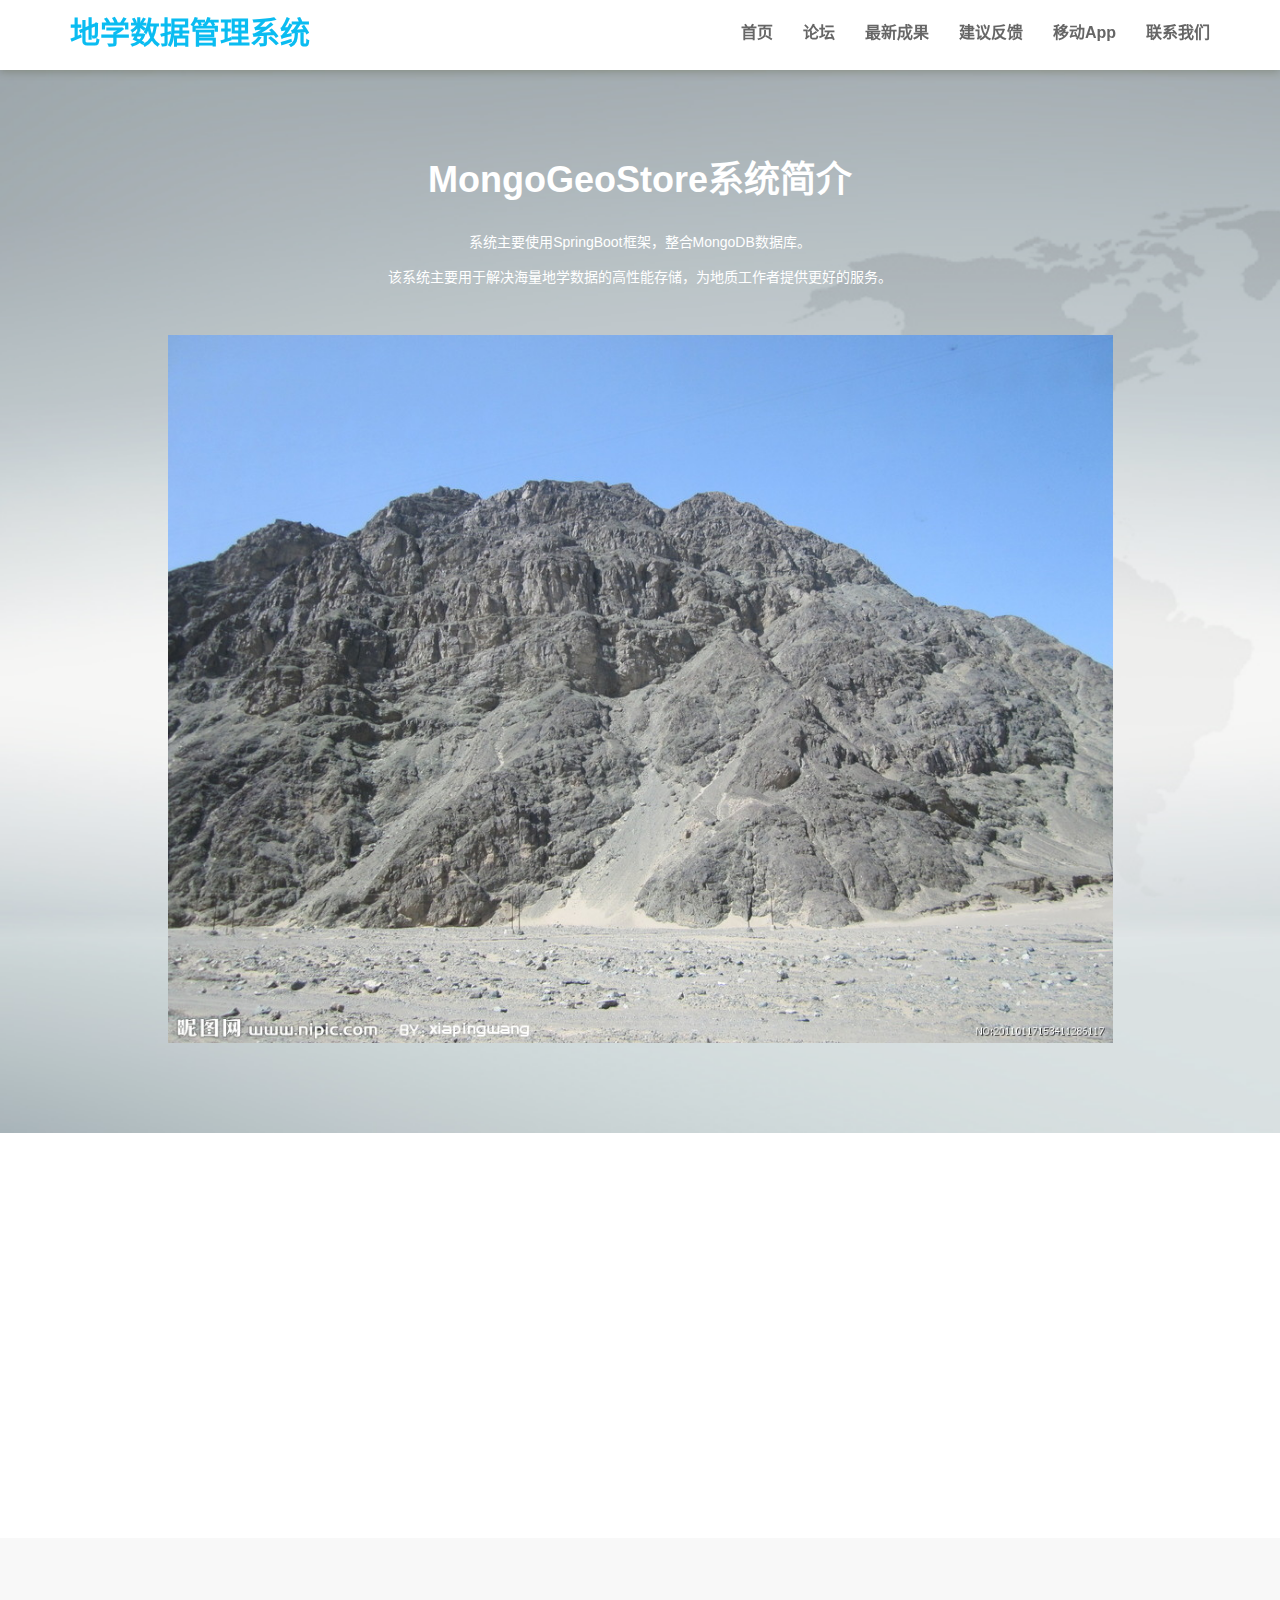
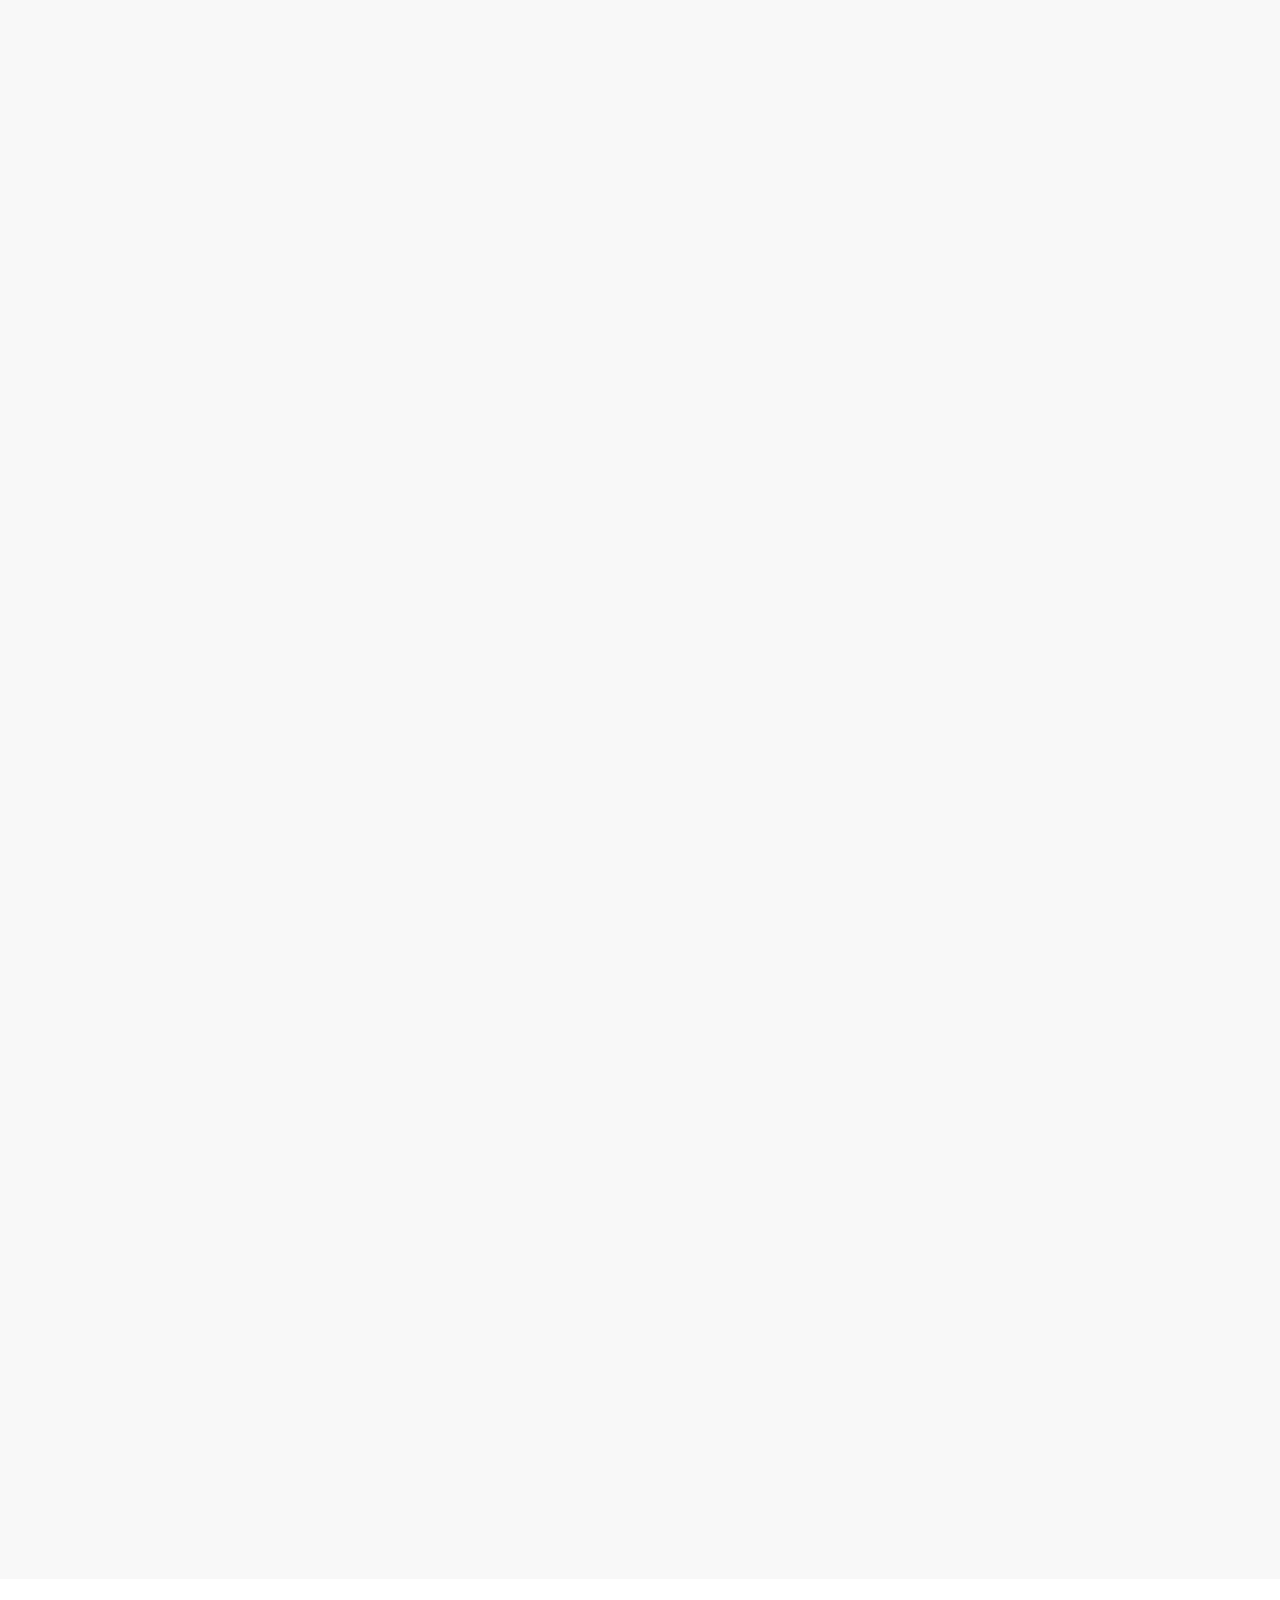
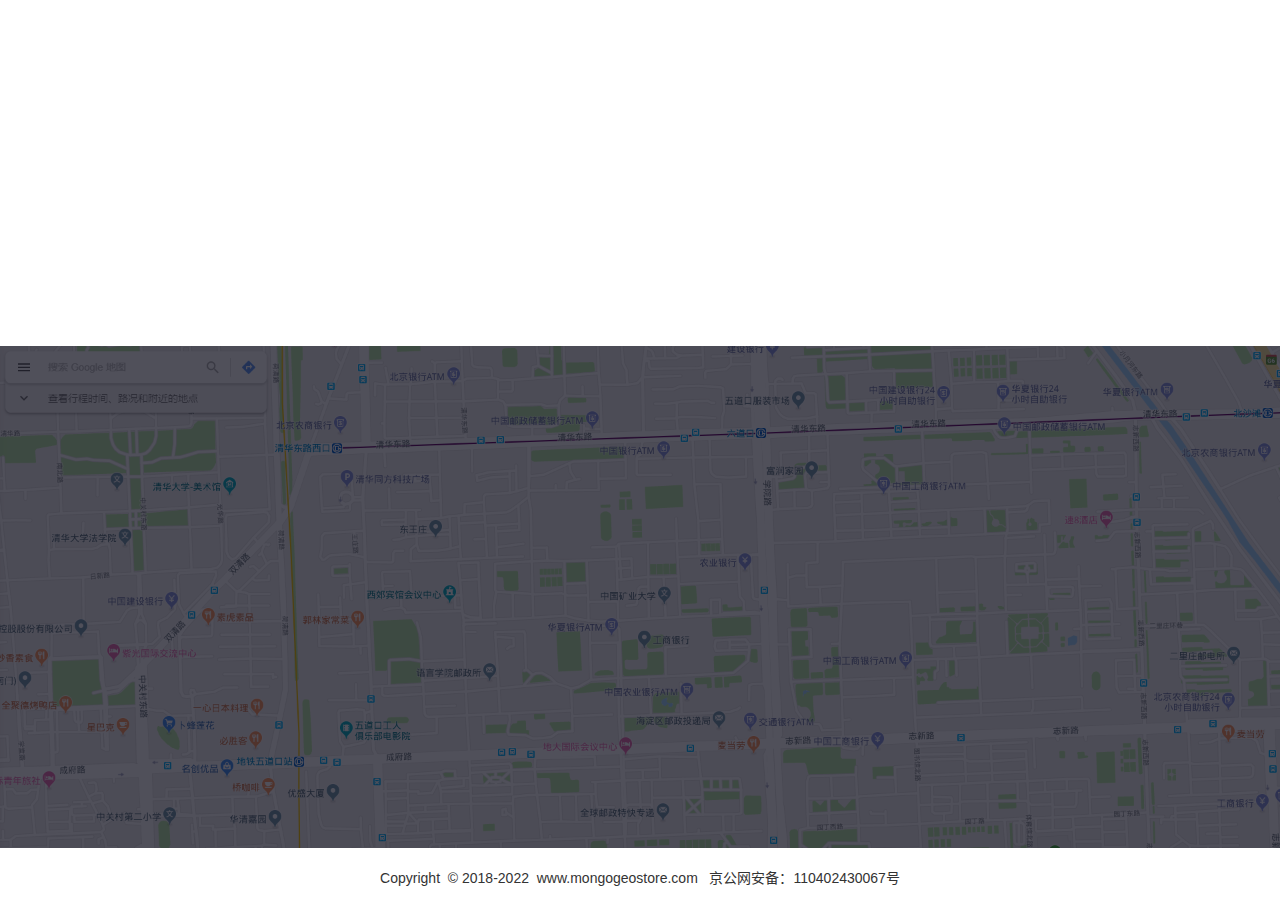
<file: BootStrap_Demo1/templates/index.html>
<!DOCTYPE html>
<html lang="zh-CN">

<head>
  <meta charset="utf-8">
  <meta http-equiv="X-UA-Compatible" content="IE=edge">
  <meta name="viewport" content="width=device-width, initial-scale=1">
  <!-- 上述3个meta标签*必须*放在最前面，任何其他内容都*必须*跟随其后！ -->
  <title>MongoGeoStore</title>

  <!-- Bootstrap -->
  <link href="../static/css/bootstrap.min.css" rel="stylesheet">
  <link href="../static/css/bootstrap-geostore.css" rel="stylesheet">
  <link rel="stylesheet" href="../static/css/animate.min.css">

</head>

<body>
  <!-- 导航 -->
  <nav class="navbar navbar-default navbar-fixed-top">
    <div class="container">
      <div class="navbar-header">
        <!-- 小屏幕按钮和logo -->
        <button class="navbar-toggle" data-toggle="collapse" data-target=".navbar-collapse">
          <span class="icon-bar"></span>
          <span class="icon-bar"></span>
          <span class="icon-bar"></span>
        </button>
        <a href="index.html" class="navbar-brand">地学数据管理系统</a>
        <!-- 小屏幕按钮和logo -->
      </div>

      <!-- 导航 -->
      <div class="navbar-collapse collapse">
        <ul class="nav navbar-nav navbar-right">
          <li><a href="#home">首页</a></li>
          <li><a href="#bbs">论坛</a></li>
          <li><a href="#html5">最新成果</a></li>
          <li><a href="#course">建议反馈</a></li>
          <li><a href="#app">移动App</a></li>
          <li><a href="#contact">联系我们</a></li>
        </ul>
      </div>
      <!-- 导航 -->
    </div>
  </nav>
  <!-- 导航 -->
  <!-- home -->
  <section id="home">
    <div class="lvjing">
      <div class="container">
        <div class="row wow fadeInUp" data-wow-duration="0.5s">
          <div class="col-md-1"></div>
          <div class="col-md-10">
            <h1>MongoGeoStore系统简介</h1>
            <p>系统主要使用SpringBoot框架，整合MongoDB数据库。<br>
              该系统主要用于解决海量地学数据的高性能存储，为地质工作者提供更好的服务。
            </p>
            <img src="../static/img/yanshitu.jpg" class="img-responsive" alt="yanshitu">
          </div>
        </div>
      </div>
    </div>
  </section>
  <!-- home -->

  <!-- bbs -->
  <section id="bbs">
    <div class="container">
      <div class="row wow fadeInUp" data-wow-duration="1s" data-wow-delay="1s">
        <div class="col-md-4">
          <a href="https://www.cnblogs.com/genghenggao/" target="_blank">
            <img src="../static/img/a.jpeg" class="img-responsive" alt="">
            <h3>数据存储</h3>
            <p>数据存储阶段，支持海量数据的水平扩展</p>
          </a>
        </div>
        <div class="col-md-4">
          <a href="https://www.cnblogs.com/genghenggao/" target="_blank">
            <img src="../static/img/b.jpeg" class="img-responsive" alt="">
            <h3>数据查询</h3>
            <p>数据查询阶段，支持海量数据的快速查询</p>
          </a>
        </div>
        <div class="col-md-4">
          <a href="https://www.cnblogs.com/genghenggao/" target="_blank">
            <img src="../static/img/c.jpeg" class="img-responsive" alt="">
            <h3>数据更新</h3>
            <p>数据更新阶段，支持海量数据的实时更新</p>
          </a>
        </div>
      </div>
    </div>
  </section>
  <!-- bbs -->

  <!-- html5 -->
  <section id="html5">
    <div class="container">
      <div class="col-md-6 wow fadeInLeft">
        <h2>地学数据的多元(源)性与异构性</h2>
        <p>地学数据的多元(源)异构性，一方面体现在地学数据包含的数据类型众多，
          另一方面，数据的来源众多，这主要因为地学数据的采集的仪器类型特别多，并且其采集的数据类型也是各不相同。</p>
        <p><span class="glyphicon glyphicon-grain mai-icon"></span> 遥感数据的数据主要有BSQ、BIP、BIL等格式。</p>
        <p><span class="glyphicon glyphicon-grain mai-icon"></span>地理信息方面的数据主要有Shapefile、Coverage、EOO、TAB等格式。</p>
      </div>
      <div class="col-md-6 wow fadeInRight">
        <img src="../static/img/duoyanxing.png" class="img-responsive" alt="">
      </div>
    </div>
  </section>
  <!-- html5 -->

  <!-- BootStrap -->
  <section id="bootstrap">
    <div class="container wow fadeInUp" data-wow-duration="0.5s">
      <div class="col-md-6">
        <img src="../static/img/shijian.jpg" class="img-responsive" alt="">
      </div>
      <div class="col-md-6">
        <h2>地学数据的时间性与空间性</h2>
        <p>地学数据的时间性体现在地学数据的获取时间上。地球系统是一个动态变化的系统，但它的变化速度常常十分缓慢。</p>
        <p><span class="glyphicon glyphicon-grain mai-icon"></span> 地学数据时间跨度从分秒跨越至数十万年，时间序列越长 ,数据就越有价值 。</p>
        <p><span class="glyphicon glyphicon-grain mai-icon"></span>具有明确的空间坐标 (经度、纬度和海拔高度 )且有一定的空间范围。</p>
      </div>
    </div>
  </section>
  <!-- BootStrap -->

  <!-- course -->
  <section id="course">
    <div class="container">
      <div class="row wow fadeIn" data-wow-delay="0.6s">
        <div class="col-md-12">
          <h2>最新发现</h2>
        </div>
        <div class="col-md-3">
          <div class="course">
            <img src="../static/img/yanshi.jpg" class="img-responsive" alt="">
            <a href="https://www.cnblogs.com/genghenggao/" class="btn btn-primary" target="_blank" role="button">
              加入研究
            </a>
          </div>
        </div>
        <div class="col-md-3">
          <div class="course">
            <img src="../static/img/yanshi.jpg" class="img-responsive" alt="">
            <a href="https://www.cnblogs.com/genghenggao/" class="btn btn-primary" target="_blank" role="button">
              加入研究
            </a>
          </div>
        </div>
        <div class="col-md-3">
          <div class="course">
            <img src="../static/img/yanshi.jpg" class="img-responsive" alt="">
            <a href="https://www.cnblogs.com/genghenggao/" class="btn btn-primary" target="_blank" role="button">
              加入研究
            </a>
          </div>
        </div>
        <div class="col-md-3">
          <div class="course">
            <img src="../static/img/yanshi.jpg" class="img-responsive" alt="">
            <a href="https://www.cnblogs.com/genghenggao/" class="btn btn-primary" target="_blank" role="button">
              加入研究
            </a>
          </div>
        </div>
        <div class="col-md-3">
          <div class="course">
            <img src="../static/img/yanshi.jpg" class="img-responsive" alt="">
            <a href="https://www.cnblogs.com/genghenggao/" class="btn btn-primary" target="_blank" role="button">
              加入研究
            </a>
          </div>
        </div>
        <div class="col-md-3">
          <div class="course">
            <img src="../static/img/yanshi.jpg" class="img-responsive" alt="">
            <a href="https://www.cnblogs.com/genghenggao/" class="btn btn-primary" target="_blank" role="button">
              加入研究
            </a>
          </div>
        </div>
        <div class="col-md-3">
          <div class="course">
            <img src="../static/img/yanshi.jpg" class="img-responsive" alt="">
            <a href="https://www.cnblogs.com/genghenggao/" class="btn btn-primary" target="_blank" role="button">
              加入研究
            </a>
          </div>
        </div>
        <div class="col-md-3">
          <div class="course">
            <img src="../static/img/yanshi.jpg" class="img-responsive" alt="">
            <a href="https://www.cnblogs.com/genghenggao/" class="btn btn-primary" target="_blank" role="button">
              加入研究
            </a>
          </div>
        </div>
      </div>
    </div>
  </section>
  <!-- course -->
  <!-- App -->
  <section id="app">
    <div class="container">
      <div class="row wow fadeInUp" data-wow-duration="0.5s">
        <div class="col-md-6">
          <h2>MongoGeoStore移动App下载</h2>
          <p>MongoGeoStore,一种基于MongoDB的地学数据存储管理系统，
            使用MongoDB作为数据库，很好的用于解决地学数据的结构化、半结构化和非结构化数据存储问题。
            该系统就有高度的安全性、可扩展性、并行性，实现数据的快速存储、查找，
            作为一种工具为地质工作者提供很好的服务。</p>
          <button class="btn btn-primary">
            <span class="glyphicon glyphicon-download-alt"></span>
            iPhone版
          </button>
          <button class="btn btn-primary">
            <span class="glyphicon glyphicon-download-alt"></span>
            Android版
          </button>
        </div>
        <div class="col-md-6"></div>
        <img src="../static/img/diqiuapp.png" class="img-responsive" alt="">
      </div>
    </div>
  </section>
  <!-- App -->

  <!-- contact -->
  <section id="contact">
    <div class="lvjing1">
      <div class="container">
        <div class="row">
          <div class="col-md-6 wow fadeInLeft">
            <h2>
              <span class="glyphicon glyphicon-send"></span>
              &nbsp;
              联系我们
            </h2>
            <p>MongoGeoStore,一种基于MongoDB的地学数据存储管理系统。</p>
            <address>
              <p><span class="glyphicon glyphicon-home"></span>
                &nbsp;
                地址：北京市海淀区学院路丁11号，中国矿业大学（北京）
              </p>
              <p><span class="glyphicon glyphicon-phone-alt"></span>
                &nbsp;
                联系电话：15518501828
              </p>
              <p>
                <span class="glyphicon glyphicon-envelope"></span>
                &nbsp;
                邮箱：genghenggao@outlook.com
              </p>
            </address>
          </div>
          <div class="col-md-6 wow fadeInRight">
            <form action="#" method="POST">
              <div class="col-md-6">
                <input type="text" class="form-control" placeholder="您的姓名">
              </div>
              <div class="col-md-6">
                <input type="text" class="form-control" placeholder="您的邮箱">
              </div>
              <div class="col-md-12">
                <input type="text" class="form-control" placeholder="标题">
              </div>

              <div class="col-md-12">
                <textarea class="form-control" placeholder="留言内容" rows="4"></textarea>
              </div>
              <div class="col-md-8">
                <input type="submit" class="form-control" value="提交">
              </div>
            </form>
          </div>
        </div>
      </div>
    </div>
  </section>
  <!-- contact -->

  <!-- footer -->
  <footer>
    <div class="container">
      <div class="row">
        <div class="col=-md-12">
          <p>
            Copyright &nbsp;©&nbsp;2018-2022&nbsp;&nbsp;www.mongogeostore.com&nbsp;&nbsp; 京公网安备：110402430067号
          </p>
        </div>
      </div>
    </div>
  </footer>
  <!-- footer -->

  <!-- jQuery (Bootstrap 的所有 JavaScript 插件都依赖 jQuery，所以必须放在前边) -->
  <script src="../static/js/jquery-3.4.1.min.js"></script>
  <!-- 加载 Bootstrap 的所有 JavaScript 插件。你也可以根据需要只加载单个插件。 -->
  <script src="../static/js/bootstrap.min.js"></script>
  <script src="../static/js/jquery.singlePageNav.min.js"></script>
  <script src="../static/js/wow.min.js"></script>

  <script>
    $(function () {
      // 导航跳转效果插件
      $('.nav').singlePageNav({
        offset: 70
      });
      // 小屏幕导航点击关闭菜单
      $('.navbar-collapse a').click(function () {
        $('.navbar-collapse').collapse('hide');
      });
      new WOW().init();
    })
  </script>
</body>

</html>
</file>
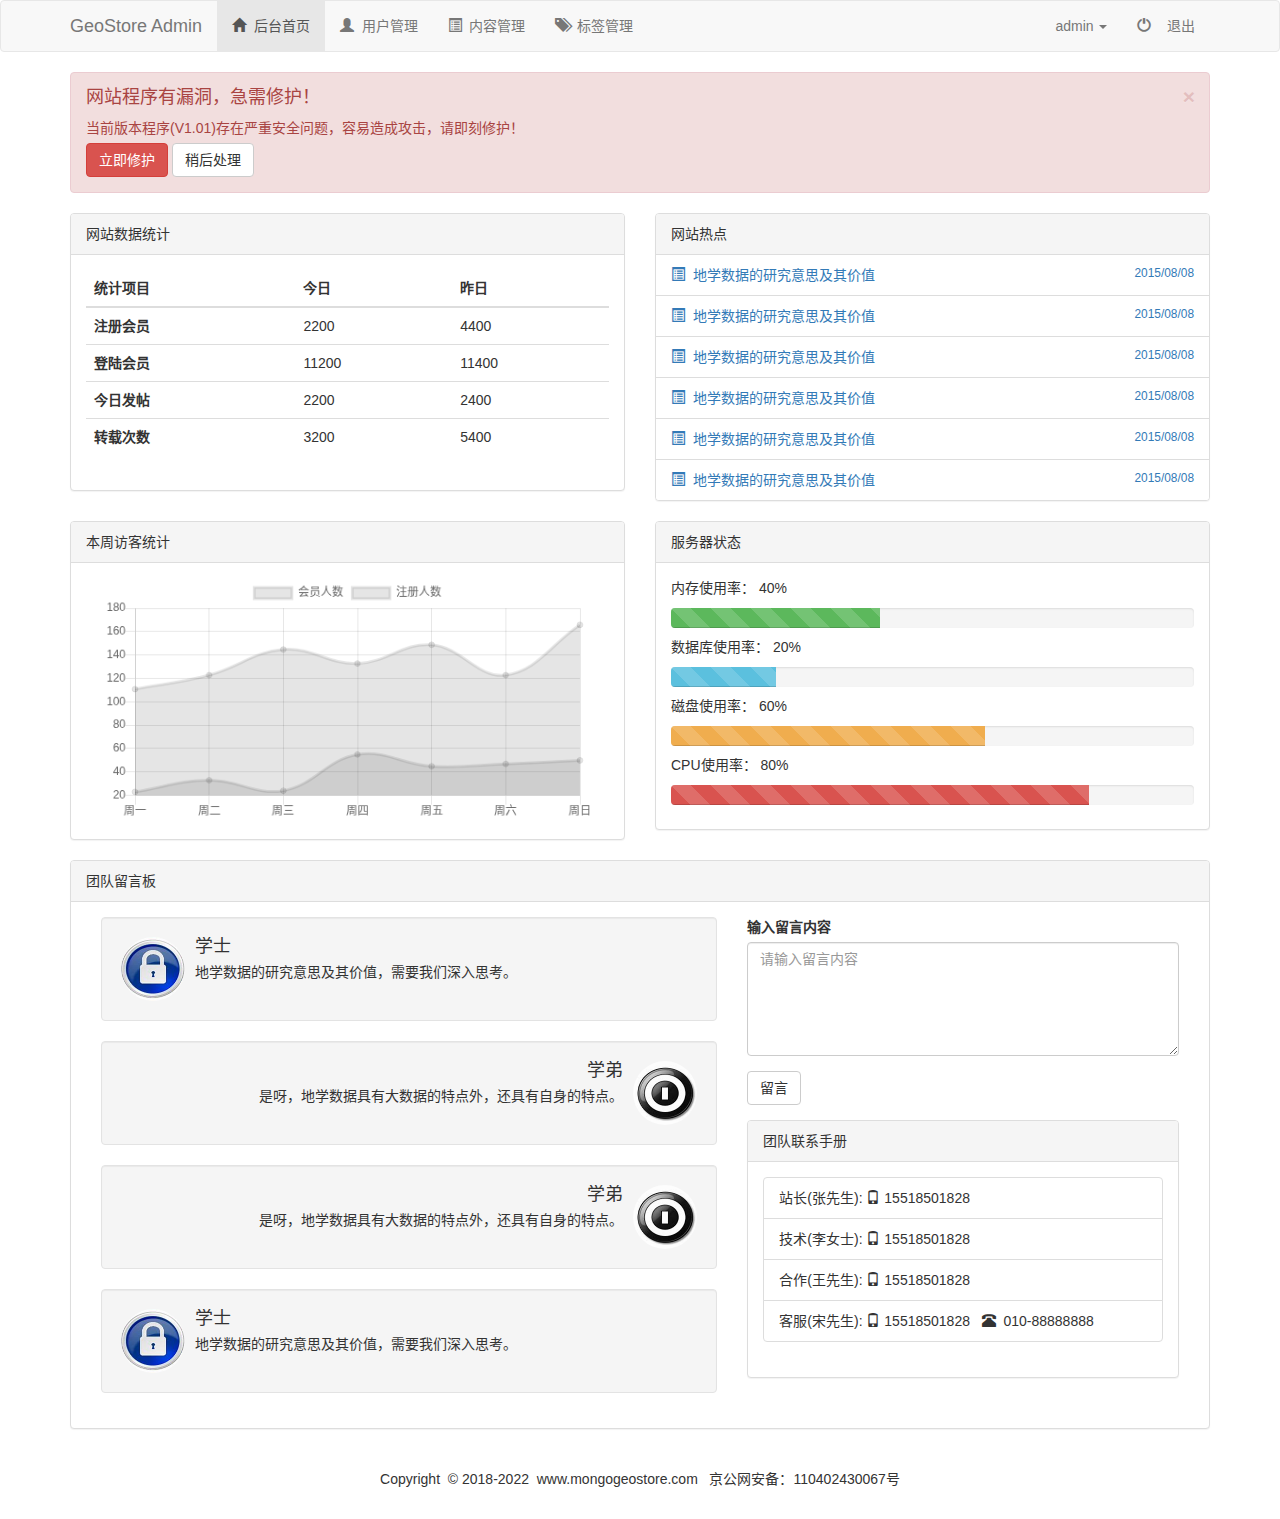
<file: BootStrap_Demo2/templates/index.html>
<!DOCTYPE html>
<html lang="zh-CN">

<head>
  <meta charset="utf-8">
  <meta http-equiv="X-UA-Compatible" content="IE=edge">
  <meta name="viewport" content="width=device-width, initial-scale=1">
  <!-- 上述3个meta标签*必须*放在最前面，任何其他内容都*必须*跟随其后！ -->
  <title>MongoGeoStore</title>

  <!-- Bootstrap -->
  <link href="../static/css/bootstrap.min.css" rel="stylesheet">
  <link href="../static/css/bootstrap-geostore.css" rel="stylesheet">

</head>

<body>
  <!-- 导航 -->
  <nav class="navbar navbar-default ">
    <div class="container">
      <div class="navbar-header">
        <!-- 小屏幕按钮和logo -->
        <button class="navbar-toggle" data-toggle="collapse" data-target=".navbar-collapse">
          <span class="icon-bar"></span>
          <span class="icon-bar"></span>
          <span class="icon-bar"></span>
        </button>
        <a href="index.html" class="navbar-brand">GeoStore Admin</a>
        <!-- 小屏幕按钮和logo -->
      </div>

      <!-- 导航 -->
      <div class="navbar-collapse collapse">
        <ul class="nav navbar-nav ">
          <li class="active"><a href="index.html"><span class="glyphicon glyphicon-home"></span>&nbsp;&nbsp;后台首页</a>
          </li>
          <li><a href="user_list.html"><span class="glyphicon glyphicon-user"></span>&nbsp;&nbsp;用户管理</a></li>
          <li><a href="content.html"><span class="glyphicon glyphicon-list-alt"></span>&nbsp;&nbsp;内容管理</a></li>
          <li><a href="tag.html"><span class="glyphicon glyphicon-tags"></span>&nbsp;&nbsp;标签管理</a></li>
        </ul>
        <ul class="nav navbar-nav navbar-right">
          <li class="dropdown">
            <a id="dLabel" type="button" data-toggle="dropdown" aria-haspopup="true" aria-expanded="false">
              admin
              <span class="caret"></span>
            </a>
            <ul class="dropdown-menu" aria-labelledby="dLabel">
              <li><a href="index.html"><span class="glyphicon glyphicon-screenshot"></span> &nbsp;&nbsp;前台首页</a></li>
              <li><a href="index.html"><span class="glyphicon glyphicon-user"></span> &nbsp;&nbsp;个人主页</a></li>
              <li><a href="index.html"><span class="glyphicon glyphicon-cog"></span> &nbsp;&nbsp;个人设置</a></li>
              <li><a href="index.html"><span class="glyphicon glyphicon-credit-card"></span> &nbsp;&nbsp;账户中心</a></li>
              <li><a href="index.html"><span class="glyphicon glyphicon-heart"></span> &nbsp;&nbsp;我的收藏</a></li>
            </ul>
          </li>
          <li><a href="#bbs"><span class="glyphicon glyphicon-off"></span> &nbsp;&nbsp; 退出</a></li>
        </ul>
      </div>
      <!-- 导航 -->
    </div>
  </nav>
  <!-- 导航 -->

  <!-- 警告框 -->
  <div class="container">
    <div class="row">
      <div class="col-md-12">
        <div class="alert alert-danger alert-dismissible fade in" role="alert">
          <button type="button" class="close" data-dismiss="alert" aria-label="Close"><span
              aria-hidden="true">×</span></button>
          <h4>网站程序有漏洞，急需修护！</h4>
          <p>当前版本程序(V1.01)存在严重安全问题，容易造成攻击，请即刻修护！</p>
          <p>
            <button type="button" class="btn btn-danger">立即修护</button>
            <button type="button" class="btn btn-default" data-dismiss="alert">稍后处理</button>
          </p>
        </div>
      </div>
      <div class="col-md-6">
        <div class="panel panel-default">
          <div class="panel-heading">网站数据统计</div>
          <div class="panel-body">
            <table class="table table-hover">
              <thead>
                <tr>
                  <th>统计项目</th>
                  <th>今日</th>
                  <th>昨日</th>
                </tr>
              </thead>
              <tbody>
                <tr>
                  <th scope="row">注册会员</th>
                  <td>2200</td>
                  <td>4400</td>
                <tr>
                  <th scope="row">登陆会员</th>
                  <td>11200</td>
                  <td>11400</td>
                <tr>
                  <th scope="row">今日发帖</th>
                  <td>2200</td>
                  <td>2400</td>
                </tr>
                <tr>
                  <th scope="row">转载次数</th>
                  <td>3200</td>
                  <td>5400</td>
                </tr>
              </tbody>
            </table>
          </div>
        </div>
      </div>
      <div class="col-md-6">
        <div class="panel panel-default">
          <div class="panel-heading">网站热点</div>
          <ul class="list-group">
            <li class="list-group-item">
              <a href="index.html"><span class="glyphicon glyphicon-list-alt"></span>&nbsp;&nbsp;地学数据的研究意思及其价值 <small
                  class="pull-right">2015/08/08</small></a>
            </li>
            <li class="list-group-item">
              <a href="index.html"><span class="glyphicon glyphicon-list-alt"></span>&nbsp;&nbsp;地学数据的研究意思及其价值 <small
                  class="pull-right">2015/08/08</small></a>
            </li>
            <li class="list-group-item">
              <a href="index.html"><span class="glyphicon glyphicon-list-alt"></span>&nbsp;&nbsp;地学数据的研究意思及其价值 <small
                  class="pull-right">2015/08/08</small></a>
            </li>
            <li class="list-group-item">
              <a href="index.html"><span class="glyphicon glyphicon-list-alt"></span>&nbsp;&nbsp;地学数据的研究意思及其价值 <small
                  class="pull-right">2015/08/08</small></a>
            </li>
            <li class="list-group-item">
              <a href="index.html"><span class="glyphicon glyphicon-list-alt"></span>&nbsp;&nbsp;地学数据的研究意思及其价值 <small
                  class="pull-right">2015/08/08</small></a>
            </li>
            <li class="list-group-item">
              <a href="index.html"><span class="glyphicon glyphicon-list-alt"></span>&nbsp;&nbsp;地学数据的研究意思及其价值 <small
                  class="pull-right">2015/08/08</small></a>
            </li>
          </ul>
        </div>
      </div>
      <div class="col-md-6">
        <div class="panel panel-default">
          <div class="panel-heading">本周访客统计</div>
          <div class="panel-body">
            <canvas id="canvas" class="col-md-12"></canvas>
          </div>
        </div>
      </div>
      <div class="col-md-6">
        <div class="panel panel-default">
          <div class="panel-heading">服务器状态</div>
          <div class="panel-body">
            <p>内存使用率： 40%</p>
            <div class="progress">
              <div class="progress-bar progress-bar-success progress-bar-striped" role="progressbar" aria-valuenow="40"
                aria-valuemin="0" aria-valuemax="100" style="width: 40%">
                <span class="sr-only">40% Complete (success)</span>
              </div>
            </div>
            <p>数据库使用率： 20%</p>
            <div class="progress">
              <div class="progress-bar progress-bar-info progress-bar-striped" role="progressbar" aria-valuenow="20"
                aria-valuemin="0" aria-valuemax="100" style="width: 20%">
                <span class="sr-only">20% Complete</span>
              </div>
            </div>
            <p>磁盘使用率： 60%</p>
            <div class="progress">
              <div class="progress-bar progress-bar-warning progress-bar-striped" role="progressbar" aria-valuenow="60"
                aria-valuemin="0" aria-valuemax="100" style="width: 60%">
                <span class="sr-only">60% Complete (warning)</span>
              </div>
            </div>
            <p>CPU使用率： 80%</p>
            <div class="progress">
              <div class="progress-bar progress-bar-danger progress-bar-striped" role="progressbar" aria-valuenow="80"
                aria-valuemin="0" aria-valuemax="100" style="width: 80%">
                <span class="sr-only">80% Complete (danger)</span>
              </div>
            </div>
          </div>
        </div>
      </div>
      <div class="col-md-12">
        <div class="panel panel-default">
          <div class="panel-heading">团队留言板</div>
          <div class="panel-body">
            <div class="col-md-7">
              <div class="media well">
                <div class="media-left">
                  <a href="#">
                    <img class="media-object wh64" src="../static/img/a.jpeg" alt="学士">
                  </a>
                </div>
                <div class="media-body">
                  <h4 class="media-heading">学士</h4>
                  地学数据的研究意思及其价值，需要我们深入思考。
                </div>
              </div>
              <div class="media well">
                <div class="media-body text-right">
                  <h4 class="media-heading">学弟</h4>
                  是呀，地学数据具有大数据的特点外，还具有自身的特点。
                </div>
                <div class="media-right">
                  <a href="#">
                    <img class="media-object wh64" src="../static/img/b.jpeg" alt="学弟">
                  </a>
                </div>
              </div>
              <div class="media well">
                <div class="media-body text-right">
                  <h4 class="media-heading">学弟</h4>
                  是呀，地学数据具有大数据的特点外，还具有自身的特点。
                </div>
                <div class="media-right">
                  <a href="#">
                    <img class="media-object wh64" src="../static/img/b.jpeg" alt="学弟">
                  </a>
                </div>
              </div>
              <div class="media well">
                <div class="media-left">
                  <a href="#">
                    <img class="media-object wh64" src="../static/img/a.jpeg" alt="学士">
                  </a>
                </div>
                <div class="media-body">
                  <h4 class="media-heading">学士</h4>
                  地学数据的研究意思及其价值，需要我们深入思考。
                </div>
              </div>
            </div>
            <div class="col-md-5">
              <form action="#">
                <div class="form-group">
                  <label for="text1">输入留言内容</label>
                  <textarea class="form-control" id="text1" cols="10" rows="5" placeholder="请输入留言内容"></textarea>
                  <button type="submit" class="btn btn-default mar_t15">留言</button>
                </div>
              </form>
              <div class="panel panel-default">
                <div class="panel-heading">团队联系手册</div>
                <div class="panel-body">
                  <ul class="list-group">
                    <li class="list-group-item">站长(张先生): <span
                        class="glyphicon glyphicon-phone"></span>&nbsp;15518501828</li>
                    <li class="list-group-item">技术(李女士): <span
                        class="glyphicon glyphicon-phone"></span>&nbsp;15518501828</li>
                    <li class="list-group-item">合作(王先生): <span
                        class="glyphicon glyphicon-phone"></span>&nbsp;15518501828</li>
                    <li class="list-group-item">客服(宋先生): <span
                        class="glyphicon glyphicon-phone"></span>&nbsp;15518501828 &nbsp;&nbsp;<span
                        class="glyphicon glyphicon-phone-alt"></span>&nbsp;&nbsp;010-88888888</li>
                  </ul>
                </div>
              </div>
            </div>
          </div>
        </div>
      </div>
    </div>
  </div>




  <!-- footer -->
  <footer>
    <div class="container">
      <div class="row">
        <div class="col=-md-12">
          <p>
            Copyright &nbsp;©&nbsp;2018-2022&nbsp;&nbsp;www.mongogeostore.com&nbsp;&nbsp; 京公网安备：110402430067号
          </p>
        </div>
      </div>
    </div>
  </footer>
  <!-- footer -->

  <!-- jQuery (Bootstrap 的所有 JavaScript 插件都依赖 jQuery，所以必须放在前边) -->
  <script src="../static/js/jquery-3.4.1.min.js"></script>
  <!-- 加载 Bootstrap 的所有 JavaScript 插件。你也可以根据需要只加载单个插件。 -->
  <script src="../static/js/bootstrap.min.js"></script>
  <script src="../static/js/Chart.min.js"></script>
  <script src="../static/js/script.js"></script>

</body>

</html>
</file>
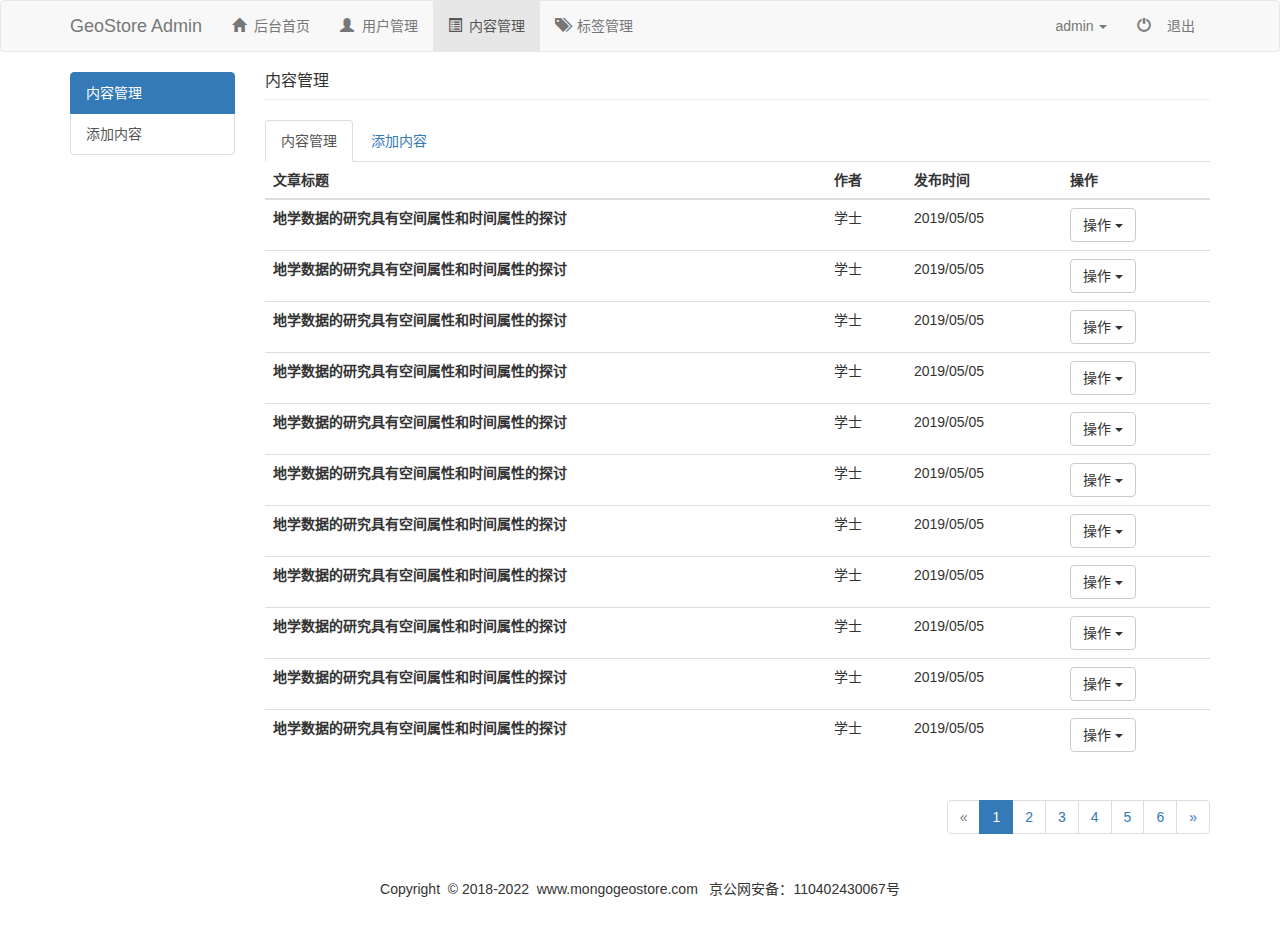
<file: BootStrap_Demo2/templates/content.html>
<!DOCTYPE html>
<html lang="zh-CN">

<head>
    <meta charset="utf-8">
    <meta http-equiv="X-UA-Compatible" content="IE=edge">
    <meta name="viewport" content="width=device-width, initial-scale=1">
    <!-- 上述3个meta标签*必须*放在最前面，任何其他内容都*必须*跟随其后！ -->
    <title>MongoGeoStore</title>

    <!-- Bootstrap -->
    <link href="../static/css/bootstrap.min.css" rel="stylesheet">
    <link href="../static/css/bootstrap-geostore.css" rel="stylesheet">

</head>

<body>
    <!-- 导航 -->
    <nav class="navbar navbar-default">
        <div class="container">
            <div class="navbar-header">
                <!-- 小屏幕按钮和logo -->
                <button class="navbar-toggle" data-toggle="collapse" data-target=".navbar-collapse">
                    <span class="icon-bar"></span>
                    <span class="icon-bar"></span>
                    <span class="icon-bar"></span>
                </button>
                <a href="index.html" class="navbar-brand">GeoStore Admin</a>
                <!-- 小屏幕按钮和logo -->
            </div>

            <!-- 导航 -->
            <div class="navbar-collapse collapse">
                <ul class="nav navbar-nav ">
                    <li><a href="index.html"><span class="glyphicon glyphicon-home"></span>&nbsp;&nbsp;后台首页</a></li>
                    <li><a href="user_list.html"><span class="glyphicon glyphicon-user"></span>&nbsp;&nbsp;用户管理</a>
                    </li>
                    <li class="active"><a href="content.html"><span
                                class="glyphicon glyphicon-list-alt"></span>&nbsp;&nbsp;内容管理</a>
                    </li>
                    <li><a href="tag.html"><span class="glyphicon glyphicon-tags"></span>&nbsp;&nbsp;标签管理</a></li>
                </ul>
                <ul class="nav navbar-nav navbar-right">
                    <li class="dropdown">
                        <a id="dLabel" type="button" data-toggle="dropdown" aria-haspopup="true" aria-expanded="false">
                            admin
                            <span class="caret"></span>
                        </a>
                        <ul class="dropdown-menu" aria-labelledby="dLabel">
                            <li><a href="index.html"><span class="glyphicon glyphicon-screenshot"></span>
                                    &nbsp;&nbsp;前台首页</a></li>
                            <li><a href="index.html"><span class="glyphicon glyphicon-user"></span> &nbsp;&nbsp;个人主页</a>
                            </li>
                            <li><a href="index.html"><span class="glyphicon glyphicon-cog"></span> &nbsp;&nbsp;个人设置</a>
                            </li>
                            <li><a href="index.html"><span class="glyphicon glyphicon-credit-card"></span>
                                    &nbsp;&nbsp;账户中心</a></li>
                            <li><a href="index.html"><span class="glyphicon glyphicon-heart"></span>
                                    &nbsp;&nbsp;我的收藏</a></li>
                        </ul>
                    </li>
                    <li><a href="#bbs"><span class="glyphicon glyphicon-off"></span> &nbsp;&nbsp; 退出</a></li>
                </ul>
            </div>
            <!-- 导航 -->
        </div>
    </nav>
    <!-- 导航 -->

    <div class="container">
        <div class="row">
            <div class="col-md-2">
                <div class="list-group">
                    <a href="content.html" class="list-group-item active">内容管理</a>
                    <a href="content_post.html" class="list-group-item">添加内容</a>
                </div>
            </div>
            <div class="col-md-10">
                <div class="page-header">
                    <h1>内容管理</h1>
                </div>
                <ul class="nav nav-tabs">
                    <li class="active">
                        <a href="content.html">内容管理</a>
                    </li>
                    <li>
                        <a href="content_post.html">添加内容</a>
                    </li>
                </ul>
                <table class="table">
                    <thead>
                        <tr>
                            <th>文章标题</th>
                            <th>作者</th>
                            <th>发布时间</th>
                            <th>操作</th>
                        </tr>
                    </thead>
                    <tbody>
                        <tr>
                            <th scope="row">地学数据的研究具有空间属性和时间属性的探讨</th>
                            <td>学士</td>
                            <td>2019/05/05</td>
                            <td>
                                <div role="presentation" class="dropdown">
                                    <button class="btn btn-default" data-toggle="dropdown" href="#" role="button"
                                        aria-haspopup="true" aria-expanded="false">
                                        操作 <span class="caret"></span>
                                    </button>
                                    <ul class="dropdown-menu">
                                        <li><a href="#">编辑</a></li>
                                        <li><a href="#">删除</a></li>
                                        <li><a href="#">全局置顶</a></li>
                                    </ul>
                                </div>
                            </td>
                        </tr>
                        <tr>
                            <th scope="row">地学数据的研究具有空间属性和时间属性的探讨</th>
                            <td>学士</td>
                            <td>2019/05/05</td>
                            <td>
                                <div role="presentation" class="dropdown">
                                    <button class="btn btn-default" data-toggle="dropdown" href="#" role="button"
                                        aria-haspopup="true" aria-expanded="false">
                                        操作 <span class="caret"></span>
                                    </button>
                                    <ul class="dropdown-menu">
                                        <li><a href="#">编辑</a></li>
                                        <li><a href="#">删除</a></li>
                                        <li><a href="#">全局置顶</a></li>
                                    </ul>
                                </div>
                            </td>
                        </tr>
                        <tr>
                            <th scope="row">地学数据的研究具有空间属性和时间属性的探讨</th>
                            <td>学士</td>
                            <td>2019/05/05</td>
                            <td>
                                <div role="presentation" class="dropdown">
                                    <button class="btn btn-default" data-toggle="dropdown" href="#" role="button"
                                        aria-haspopup="true" aria-expanded="false">
                                        操作 <span class="caret"></span>
                                    </button>
                                    <ul class="dropdown-menu">
                                        <li><a href="#">编辑</a></li>
                                        <li><a href="#">删除</a></li>
                                        <li><a href="#">全局置顶</a></li>
                                    </ul>
                                </div>
                            </td>
                        </tr>
                        <tr>
                            <th scope="row">地学数据的研究具有空间属性和时间属性的探讨</th>
                            <td>学士</td>
                            <td>2019/05/05</td>
                            <td>
                                <div role="presentation" class="dropdown">
                                    <button class="btn btn-default" data-toggle="dropdown" href="#" role="button"
                                        aria-haspopup="true" aria-expanded="false">
                                        操作 <span class="caret"></span>
                                    </button>
                                    <ul class="dropdown-menu">
                                        <li><a href="#">编辑</a></li>
                                        <li><a href="#">删除</a></li>
                                        <li><a href="#">全局置顶</a></li>
                                    </ul>
                                </div>
                            </td>
                        </tr>
                        <tr>
                            <th scope="row">地学数据的研究具有空间属性和时间属性的探讨</th>
                            <td>学士</td>
                            <td>2019/05/05</td>
                            <td>
                                <div role="presentation" class="dropdown">
                                    <button class="btn btn-default" data-toggle="dropdown" href="#" role="button"
                                        aria-haspopup="true" aria-expanded="false">
                                        操作 <span class="caret"></span>
                                    </button>
                                    <ul class="dropdown-menu">
                                        <li><a href="#">编辑</a></li>
                                        <li><a href="#">删除</a></li>
                                        <li><a href="#">全局置顶</a></li>
                                    </ul>
                                </div>
                            </td>
                        </tr>
                        <tr>
                            <th scope="row">地学数据的研究具有空间属性和时间属性的探讨</th>
                            <td>学士</td>
                            <td>2019/05/05</td>
                            <td>
                                <div role="presentation" class="dropdown">
                                    <button class="btn btn-default" data-toggle="dropdown" href="#" role="button"
                                        aria-haspopup="true" aria-expanded="false">
                                        操作 <span class="caret"></span>
                                    </button>
                                    <ul class="dropdown-menu">
                                        <li><a href="#">编辑</a></li>
                                        <li><a href="#">删除</a></li>
                                        <li><a href="#">全局置顶</a></li>
                                    </ul>
                                </div>
                            </td>
                        </tr>
                        <tr>
                            <th scope="row">地学数据的研究具有空间属性和时间属性的探讨</th>
                            <td>学士</td>
                            <td>2019/05/05</td>
                            <td>
                                <div role="presentation" class="dropdown">
                                    <button class="btn btn-default" data-toggle="dropdown" href="#" role="button"
                                        aria-haspopup="true" aria-expanded="false">
                                        操作 <span class="caret"></span>
                                    </button>
                                    <ul class="dropdown-menu">
                                        <li><a href="#">编辑</a></li>
                                        <li><a href="#">删除</a></li>
                                        <li><a href="#">全局置顶</a></li>
                                    </ul>
                                </div>
                            </td>
                        </tr>
                        <tr>
                            <th scope="row">地学数据的研究具有空间属性和时间属性的探讨</th>
                            <td>学士</td>
                            <td>2019/05/05</td>
                            <td>
                                <div role="presentation" class="dropdown">
                                    <button class="btn btn-default" data-toggle="dropdown" href="#" role="button"
                                        aria-haspopup="true" aria-expanded="false">
                                        操作 <span class="caret"></span>
                                    </button>
                                    <ul class="dropdown-menu">
                                        <li><a href="#">编辑</a></li>
                                        <li><a href="#">删除</a></li>
                                        <li><a href="#">全局置顶</a></li>
                                    </ul>
                                </div>
                            </td>
                        </tr>
                        <tr>
                            <th scope="row">地学数据的研究具有空间属性和时间属性的探讨</th>
                            <td>学士</td>
                            <td>2019/05/05</td>
                            <td>
                                <div role="presentation" class="dropdown">
                                    <button class="btn btn-default" data-toggle="dropdown" href="#" role="button"
                                        aria-haspopup="true" aria-expanded="false">
                                        操作 <span class="caret"></span>
                                    </button>
                                    <ul class="dropdown-menu">
                                        <li><a href="#">编辑</a></li>
                                        <li><a href="#">删除</a></li>
                                        <li><a href="#">全局置顶</a></li>
                                    </ul>
                                </div>
                            </td>
                        </tr>
                        <tr>
                            <th scope="row">地学数据的研究具有空间属性和时间属性的探讨</th>
                            <td>学士</td>
                            <td>2019/05/05</td>
                            <td>
                                <div role="presentation" class="dropdown">
                                    <button class="btn btn-default" data-toggle="dropdown" href="#" role="button"
                                        aria-haspopup="true" aria-expanded="false">
                                        操作 <span class="caret"></span>
                                    </button>
                                    <ul class="dropdown-menu">
                                        <li><a href="#">编辑</a></li>
                                        <li><a href="#">删除</a></li>
                                        <li><a href="#">全局置顶</a></li>
                                    </ul>
                                </div>
                            </td>
                        </tr>
                        <tr>
                            <th scope="row">地学数据的研究具有空间属性和时间属性的探讨</th>
                            <td>学士</td>
                            <td>2019/05/05</td>
                            <td>
                                <div role="presentation" class="dropdown">
                                    <button class="btn btn-default" data-toggle="dropdown" href="#" role="button"
                                        aria-haspopup="true" aria-expanded="false">
                                        操作 <span class="caret"></span>
                                    </button>
                                    <ul class="dropdown-menu">
                                        <li><a href="#">编辑</a></li>
                                        <li><a href="#">删除</a></li>
                                        <li><a href="#">全局置顶</a></li>
                                    </ul>
                                </div>
                            </td>
                        </tr>
                    </tbody>

                </table>
                <nav class="pull-right">
                    <ul class="pagination">
                        <li class="disabled"><a href="#" aria-label="Previous"><span
                                    aria-hidden="true">&laquo;</span></a></li>
                        <li class="active"><a href="#">1 </a></li>
                        <li><a href="#">2 </a></li>
                        <li><a href="#">3 </a></li>
                        <li><a href="#">4 </a></li>
                        <li><a href="#">5 </a></li>
                        <li><a href="#">6 </a></li>
                        <li><a href="#"><span aria-hidden="true">&raquo;</span></a></li>
                    </ul>
                </nav>
            </div>
        </div>
    </div>
    <!-- footer -->
    <footer>
        <div class="container">
            <div class="row">
                <div class="col=-md-12">
                    <p>
                        Copyright &nbsp;©&nbsp;2018-2022&nbsp;&nbsp;www.mongogeostore.com&nbsp;&nbsp;
                        京公网安备：110402430067号
                    </p>
                </div>
            </div>
        </div>
    </footer>
    <!-- footer -->

    <!-- jQuery (Bootstrap 的所有 JavaScript 插件都依赖 jQuery，所以必须放在前边) -->
    <script src="../static/js/jquery-3.4.1.min.js"></script>
    <!-- 加载 Bootstrap 的所有 JavaScript 插件。你也可以根据需要只加载单个插件。 -->
    <script src="../static/js/bootstrap.min.js"></script>

</body>

</html>
</file>
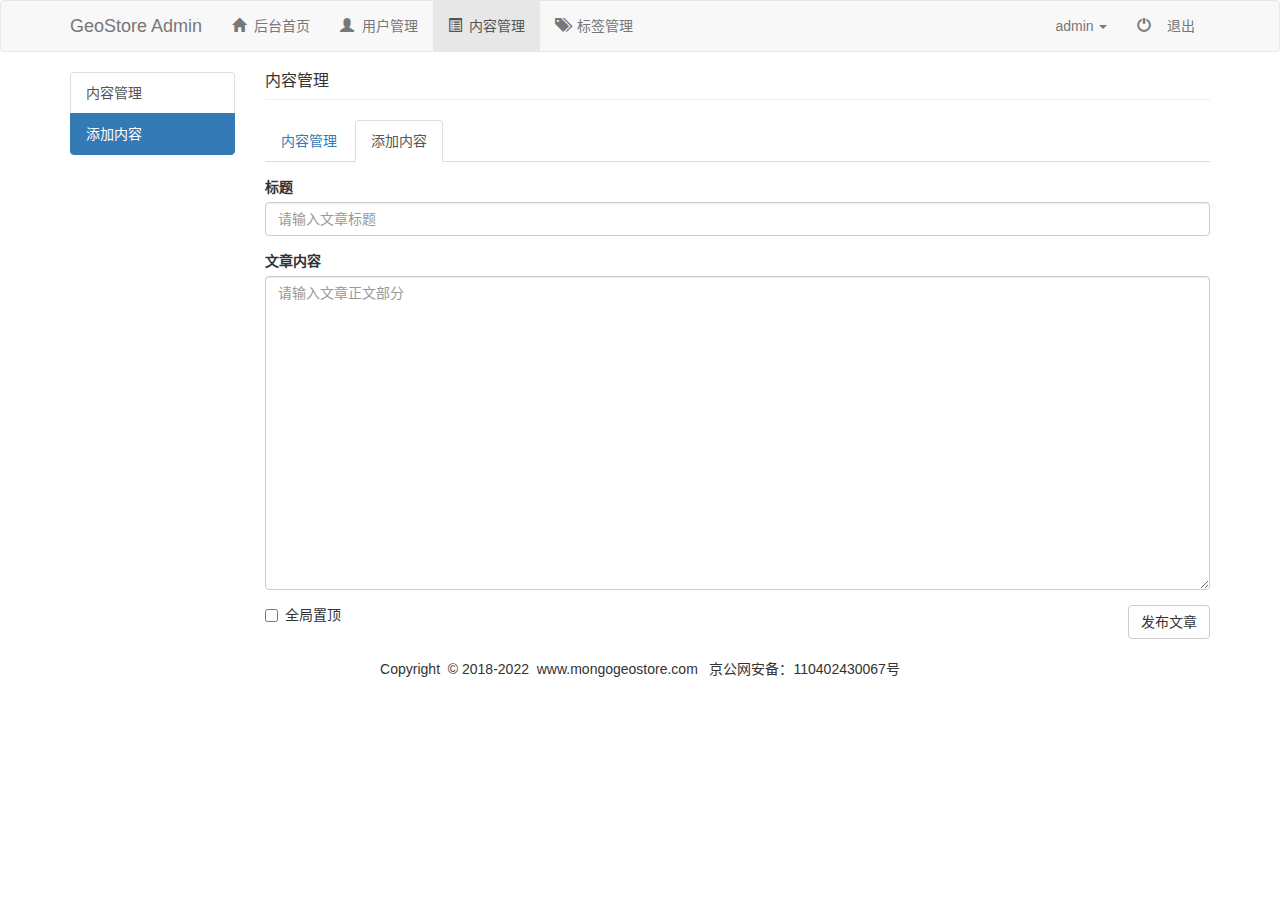
<file: BootStrap_Demo2/templates/content_post.html>
<!DOCTYPE html>
<html lang="zh-CN">

<head>
    <meta charset="utf-8">
    <meta http-equiv="X-UA-Compatible" content="IE=edge">
    <meta name="viewport" content="width=device-width, initial-scale=1">
    <!-- 上述3个meta标签*必须*放在最前面，任何其他内容都*必须*跟随其后！ -->
    <title>MongoGeoStore</title>

    <!-- Bootstrap -->
    <link href="../static/css/bootstrap.min.css" rel="stylesheet">
    <link href="../static/css/bootstrap-geostore.css" rel="stylesheet">

</head>

<body>
    <!-- 导航 -->
    <nav class="navbar navbar-default">
        <div class="container">
            <div class="navbar-header">
                <!-- 小屏幕按钮和logo -->
                <button class="navbar-toggle" data-toggle="collapse" data-target=".navbar-collapse">
                    <span class="icon-bar"></span>
                    <span class="icon-bar"></span>
                    <span class="icon-bar"></span>
                </button>
                <a href="index.html" class="navbar-brand">GeoStore Admin</a>
                <!-- 小屏幕按钮和logo -->
            </div>

            <!-- 导航 -->
            <div class="navbar-collapse collapse">
                <ul class="nav navbar-nav ">
                    <li><a href="index.html"><span class="glyphicon glyphicon-home"></span>&nbsp;&nbsp;后台首页</a></li>
                    <li><a href="#user_list.html"><span class="glyphicon glyphicon-user"></span>&nbsp;&nbsp;用户管理</a>
                    </li>
                    <li class="active"><a href="content.html"><span
                                class="glyphicon glyphicon-list-alt"></span>&nbsp;&nbsp;内容管理</a>
                    </li>
                    <li><a href="tag.html"><span class="glyphicon glyphicon-tags"></span>&nbsp;&nbsp;标签管理</a></li>
                </ul>
                <ul class="nav navbar-nav navbar-right">
                    <li class="dropdown">
                        <a id="dLabel" type="button" data-toggle="dropdown" aria-haspopup="true" aria-expanded="false">
                            admin
                            <span class="caret"></span>
                        </a>
                        <ul class="dropdown-menu" aria-labelledby="dLabel">
                            <li><a href="index.html"><span class="glyphicon glyphicon-screenshot"></span>
                                    &nbsp;&nbsp;前台首页</a></li>
                            <li><a href="index.html"><span class="glyphicon glyphicon-user"></span> &nbsp;&nbsp;个人主页</a>
                            </li>
                            <li><a href="index.html"><span class="glyphicon glyphicon-cog"></span> &nbsp;&nbsp;个人设置</a>
                            </li>
                            <li><a href="index.html"><span class="glyphicon glyphicon-credit-card"></span>
                                    &nbsp;&nbsp;账户中心</a></li>
                            <li><a href="index.html"><span class="glyphicon glyphicon-heart"></span>
                                    &nbsp;&nbsp;我的收藏</a></li>
                        </ul>
                    </li>
                    <li><a href="#bbs"><span class="glyphicon glyphicon-off"></span> &nbsp;&nbsp; 退出</a></li>
                </ul>
            </div>
            <!-- 导航 -->
        </div>
    </nav>
    <!-- 导航 -->

    <div class="container">
        <div class="row">
            <div class="col-md-2">
                <div class="list-group">
                    <a href="content.html" class="list-group-item">内容管理</a>
                    <a href="content_post.html" class="list-group-item active">添加内容</a>
                </div>
            </div>
            <div class="col-md-10">
                <div class="page-header">
                    <h1>内容管理</h1>
                </div>
                <ul class="nav nav-tabs">
                    <li>
                        <a href="content.html">内容管理</a>
                    </li>
                    <li class="active">
                        <a href="content_post.html">添加内容</a>
                    </li>
                </ul>
                <form action="#" class="mar_t15">
                    <div class="form-group">
                        <label for="title">标题</label>
                        <input type="text" id="title" class="form-control" placeholder="请输入文章标题">
                    </div>
                    <div class="form-group">
                        <label for="content">文章内容</label>
                        <textarea id="content" class="form-control" cols="10" rows="15"
                            placeholder="请输入文章正文部分"></textarea>
                    </div>
                    <div class="checkbox">
                        <label>
                            <input type="checkbox">全局置顶
                        </label>
                        <button type="submit" class="btn btn-default pull-right">发布文章</button>
                    </div>
                </form>

            </div>
        </div>
    </div>

    <!-- footer -->
    <footer>
        <div class="container">
            <div class="row">
                <div class="col=-md-12">
                    <p>
                        Copyright &nbsp;©&nbsp;2018-2022&nbsp;&nbsp;www.mongogeostore.com&nbsp;&nbsp;
                        京公网安备：110402430067号
                    </p>
                </div>
            </div>
        </div>
    </footer>
    <!-- footer -->

    <!-- jQuery (Bootstrap 的所有 JavaScript 插件都依赖 jQuery，所以必须放在前边) -->
    <script src="../static/js/jquery-3.4.1.min.js"></script>
    <!-- 加载 Bootstrap 的所有 JavaScript 插件。你也可以根据需要只加载单个插件。 -->
    <script src="../static/js/bootstrap.min.js"></script>

</body>

</html>
</file>
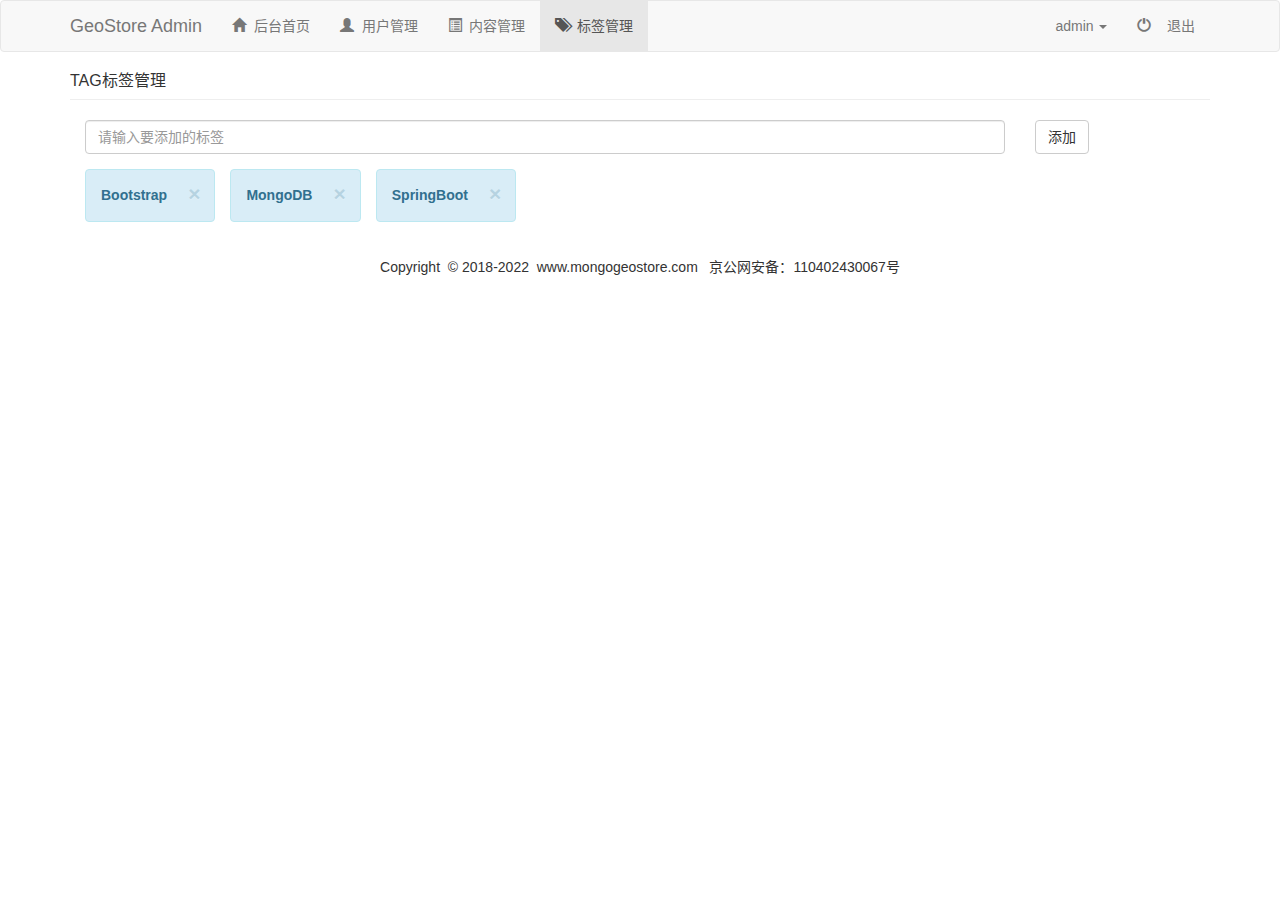
<file: BootStrap_Demo2/templates/tag.html>
<!DOCTYPE html>
<html lang="zh-CN">

<head>
    <meta charset="utf-8">
    <meta http-equiv="X-UA-Compatible" content="IE=edge">
    <meta name="viewport" content="width=device-width, initial-scale=1">
    <!-- 上述3个meta标签*必须*放在最前面，任何其他内容都*必须*跟随其后！ -->
    <title>MongoGeoStore</title>

    <!-- Bootstrap -->
    <link href="../static/css/bootstrap.min.css" rel="stylesheet">
    <link href="../static/css/bootstrap-geostore.css" rel="stylesheet">

</head>

<body>
    <!-- 导航 -->
    <nav class="navbar navbar-default">
        <div class="container">
            <div class="navbar-header">
                <!-- 小屏幕按钮和logo -->
                <button class="navbar-toggle" data-toggle="collapse" data-target=".navbar-collapse">
                    <span class="icon-bar"></span>
                    <span class="icon-bar"></span>
                    <span class="icon-bar"></span>
                </button>
                <a href="index.html" class="navbar-brand">GeoStore Admin</a>
                <!-- 小屏幕按钮和logo -->
            </div>

            <!-- 导航 -->
            <div class="navbar-collapse collapse">
                <ul class="nav navbar-nav ">
                    <li><a href="index.html"><span class="glyphicon glyphicon-home"></span>&nbsp;&nbsp;后台首页</a></li>
                    <li><a href="user_list.html"><span class="glyphicon glyphicon-user"></span>&nbsp;&nbsp;用户管理</a>
                    </li>
                    <li><a href="content.html"><span class="glyphicon glyphicon-list-alt"></span>&nbsp;&nbsp;内容管理</a>
                    </li>
                    <li class="active"><a href="tag.html"><span
                                class="glyphicon glyphicon-tags"></span>&nbsp;&nbsp;标签管理</a></li>
                </ul>
                <ul class="nav navbar-nav navbar-right">
                    <li class="dropdown">
                        <a id="dLabel" type="button" data-toggle="dropdown" aria-haspopup="true" aria-expanded="false">
                            admin
                            <span class="caret"></span>
                        </a>
                        <ul class="dropdown-menu" aria-labelledby="dLabel">
                            <li><a href="index.html"><span class="glyphicon glyphicon-screenshot"></span>
                                    &nbsp;&nbsp;前台首页</a></li>
                            <li><a href="index.html"><span class="glyphicon glyphicon-user"></span> &nbsp;&nbsp;个人主页</a>
                            </li>
                            <li><a href="index.html"><span class="glyphicon glyphicon-cog"></span> &nbsp;&nbsp;个人设置</a>
                            </li>
                            <li><a href="index.html"><span class="glyphicon glyphicon-credit-card"></span>
                                    &nbsp;&nbsp;账户中心</a></li>
                            <li><a href="index.html"><span class="glyphicon glyphicon-heart"></span>
                                    &nbsp;&nbsp;我的收藏</a></li>
                        </ul>
                    </li>
                    <li><a href="#bbs"><span class="glyphicon glyphicon-off"></span> &nbsp;&nbsp; 退出</a></li>
                </ul>
            </div>
            <!-- 导航 -->
        </div>
    </nav>
    <!-- 导航 -->

    <div class="container">
        <div class="row">
            <div class="col-md-12">
                <div class="page-header">
                    <h1>TAG标签管理</h1>
                </div>
                <div class="col-md-12 pad0">
                    <form>
                        <div class="col-md-10">
                            <input class="form-control" placeholder="请输入要添加的标签">
                        </div>
                        <div class="col-md-2">
                            <button type="submit" class="btn btn-default">添加</button>
                        </div>
                    </form>
                </div>
                <div class="col-md-12 taglist">
                    <div class="alert alert-info alert-dismissible pull-left" role="alert">
                        <button type="button" class="close" data-dismiss="alert" aria-label="Close"><span
                                aria-hidden="true">&times;</span></button>
                        <strong>Bootstrap</strong>
                    </div>
                    <div class="alert alert-info alert-dismissible pull-left" role="alert">
                        <button type="button" class="close" data-dismiss="alert" aria-label="Close"><span
                                aria-hidden="true">&times;</span></button>
                        <strong>MongoDB</strong>
                    </div>
                    <div class="alert alert-info alert-dismissible pull-left" role="alert">
                        <button type="button" class="close" data-dismiss="alert" aria-label="Close"><span
                                aria-hidden="true">&times;</span></button>
                        <strong>SpringBoot</strong>
                    </div>
                </div>
            </div>
        </div>
    </div>

    <!-- footer -->
    <footer>
        <div class="container">
            <div class="row">
                <div class="col=-md-12">
                    <p>
                        Copyright &nbsp;©&nbsp;2018-2022&nbsp;&nbsp;www.mongogeostore.com&nbsp;&nbsp;
                        京公网安备：110402430067号
                    </p>
                </div>
            </div>
        </div>
    </footer>
    <!-- footer -->

    <!-- jQuery (Bootstrap 的所有 JavaScript 插件都依赖 jQuery，所以必须放在前边) -->
    <script src="../static/js/jquery-3.4.1.min.js"></script>
    <!-- 加载 Bootstrap 的所有 JavaScript 插件。你也可以根据需要只加载单个插件。 -->
    <script src="../static/js/bootstrap.min.js"></script>

</body>

</html>
</file>
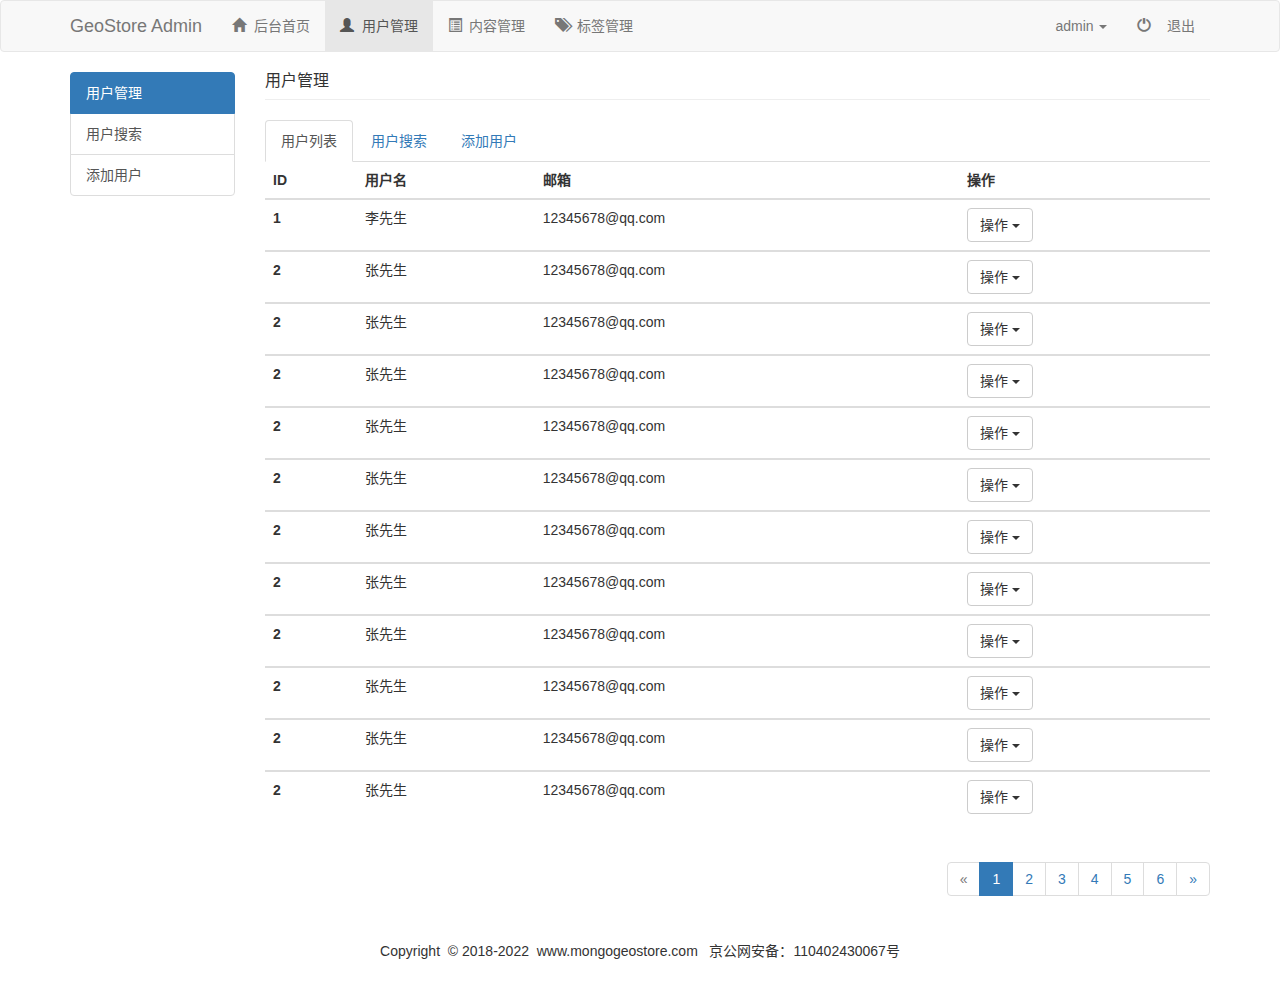
<file: BootStrap_Demo2/templates/user_list.html>
<!DOCTYPE html>
<html lang="zh-CN">

<head>
    <meta charset="utf-8">
    <meta http-equiv="X-UA-Compatible" content="IE=edge">
    <meta name="viewport" content="width=device-width, initial-scale=1">
    <!-- 上述3个meta标签*必须*放在最前面，任何其他内容都*必须*跟随其后！ -->
    <title>MongoGeoStore</title>

    <!-- Bootstrap -->
    <link href="../static/css/bootstrap.min.css" rel="stylesheet">
    <link href="../static/css/bootstrap-geostore.css" rel="stylesheet">

</head>

<body>
    <!-- 导航 -->
    <nav class="navbar navbar-default">
        <div class="container">
            <div class="navbar-header">
                <!-- 小屏幕按钮和logo -->
                <button class="navbar-toggle" data-toggle="collapse" data-target=".navbar-collapse">
                    <span class="icon-bar"></span>
                    <span class="icon-bar"></span>
                    <span class="icon-bar"></span>
                </button>
                <a href="index.html" class="navbar-brand">GeoStore Admin</a>
                <!-- 小屏幕按钮和logo -->
            </div>

            <!-- 导航 -->
            <div class="navbar-collapse collapse">
                <ul class="nav navbar-nav ">
                    <li><a href="index.html"><span class="glyphicon glyphicon-home"></span>&nbsp;&nbsp;后台首页</a></li>
                    <li class="active"><a href="#user_list.html"><span
                                class="glyphicon glyphicon-user"></span>&nbsp;&nbsp;用户管理</a></li>
                    <li><a href="content.html"><span class="glyphicon glyphicon-list-alt"></span>&nbsp;&nbsp;内容管理</a>
                    </li>
                    <li><a href="tag.html"><span class="glyphicon glyphicon-tags"></span>&nbsp;&nbsp;标签管理</a></li>
                </ul>
                <ul class="nav navbar-nav navbar-right">
                    <li class="dropdown">
                        <a id="dLabel" type="button" data-toggle="dropdown" aria-haspopup="true" aria-expanded="false">
                            admin
                            <span class="caret"></span>
                        </a>
                        <ul class="dropdown-menu" aria-labelledby="dLabel">
                            <li><a href="index.html"><span class="glyphicon glyphicon-screenshot"></span>
                                    &nbsp;&nbsp;前台首页</a></li>
                            <li><a href="index.html"><span class="glyphicon glyphicon-user"></span> &nbsp;&nbsp;个人主页</a>
                            </li>
                            <li><a href="index.html"><span class="glyphicon glyphicon-cog"></span> &nbsp;&nbsp;个人设置</a>
                            </li>
                            <li><a href="index.html"><span class="glyphicon glyphicon-credit-card"></span>
                                    &nbsp;&nbsp;账户中心</a></li>
                            <li><a href="index.html"><span class="glyphicon glyphicon-heart"></span>
                                    &nbsp;&nbsp;我的收藏</a></li>
                        </ul>
                    </li>
                    <li><a href="#bbs"><span class="glyphicon glyphicon-off"></span> &nbsp;&nbsp; 退出</a></li>
                </ul>
            </div>
            <!-- 导航 -->
        </div>
    </nav>
    <!-- 导航 -->

    <div class="container">
        <div class="row">
            <div class="col-md-2">
                <div class="list-group">
                    <a href="user_list.html" class="list-group-item active">用户管理</a>
                    <a href="user_search.html" class="list-group-item">用户搜索</a>
                    <a href="" role="button" class="list-group-item" data-toggle="modal" data-target="#myModal">添加用户</a>
                </div>
            </div>
            <div class="col-md-10">
                <div class="page-header">
                    <h1>用户管理</h1>
                </div>
                <ul class="nav nav-tabs">
                    <li class="active">
                        <a href="user_list.html">用户列表</a>
                    </li>
                    <li>
                        <a href="user_search.html">用户搜索</a>
                    </li>
                    <!-- Button trigger modal -->
                    <li>
                        <a href="" role="button" data-toggle="modal" data-target="#myModal">添加用户</a>
                    </li>
                </ul>
                <table class="table">
                    <thead>
                        <tr>
                            <th>ID</th>
                            <th>用户名</th>
                            <th>邮箱</th>
                            <th>操作</th>
                        </tr>
                    </thead>
                    <tbody>
                        <tr>
                            <th scope="row">1</th>
                            <td>李先生</td>
                            <td>12345678@qq.com</td>
                            <td>
                                <div role="presentation" class="dropdown">
                                    <button class="btn btn-default" data-toggle="dropdown" href="#" role="button"
                                        aria-haspopup="true" aria-expanded="false">
                                        操作 <span class="caret"></span>
                                    </button>
                                    <ul class="dropdown-menu">
                                        <li><a href="#">编辑</a></li>
                                        <li><a href="#">删除</a></li>
                                        <li><a href="#">锁定</a></li>
                                        <li><a href="#">修改密码</a></li>
                                    </ul>
                                </div>
                            </td>
                        </tr>
                    </tbody>
                    <tbody>
                        <tr>
                            <th scope="row">2</th>
                            <td>张先生</td>
                            <td>12345678@qq.com</td>
                            <td>
                                <div role="presentation" class="dropdown">
                                    <button class="btn btn-default" data-toggle="dropdown" href="#" role="button"
                                        aria-haspopup="true" aria-expanded="false">
                                        操作 <span class="caret"></span>
                                    </button>
                                    <ul class="dropdown-menu">
                                        <li><a href="#">编辑</a></li>
                                        <li><a href="#">删除</a></li>
                                        <li><a href="#">锁定</a></li>
                                        <li><a href="#">修改密码</a></li>
                                    </ul>
                                </div>
                            </td>
                        </tr>
                    </tbody>
                    <tbody>
                        <tr>
                            <th scope="row">2</th>
                            <td>张先生</td>
                            <td>12345678@qq.com</td>
                            <td>
                                <div role="presentation" class="dropdown">
                                    <button class="btn btn-default" data-toggle="dropdown" href="#" role="button"
                                        aria-haspopup="true" aria-expanded="false">
                                        操作 <span class="caret"></span>
                                    </button>
                                    <ul class="dropdown-menu">
                                        <li><a href="#">编辑</a></li>
                                        <li><a href="#">删除</a></li>
                                        <li><a href="#">锁定</a></li>
                                        <li><a href="#">修改密码</a></li>
                                    </ul>
                                </div>
                            </td>
                        </tr>
                    </tbody>
                    <tbody>
                        <tr>
                            <th scope="row">2</th>
                            <td>张先生</td>
                            <td>12345678@qq.com</td>
                            <td>
                                <div role="presentation" class="dropdown">
                                    <button class="btn btn-default" data-toggle="dropdown" href="#" role="button"
                                        aria-haspopup="true" aria-expanded="false">
                                        操作 <span class="caret"></span>
                                    </button>
                                    <ul class="dropdown-menu">
                                        <li><a href="#">编辑</a></li>
                                        <li><a href="#">删除</a></li>
                                        <li><a href="#">锁定</a></li>
                                        <li><a href="#">修改密码</a></li>
                                    </ul>
                                </div>
                            </td>
                        </tr>
                    </tbody>
                    <tbody>
                        <tr>
                            <th scope="row">2</th>
                            <td>张先生</td>
                            <td>12345678@qq.com</td>
                            <td>
                                <div role="presentation" class="dropdown">
                                    <button class="btn btn-default" data-toggle="dropdown" href="#" role="button"
                                        aria-haspopup="true" aria-expanded="false">
                                        操作 <span class="caret"></span>
                                    </button>
                                    <ul class="dropdown-menu">
                                        <li><a href="#">编辑</a></li>
                                        <li><a href="#">删除</a></li>
                                        <li><a href="#">锁定</a></li>
                                        <li><a href="#">修改密码</a></li>
                                    </ul>
                                </div>
                            </td>
                        </tr>
                    </tbody>
                    <tbody>
                        <tr>
                            <th scope="row">2</th>
                            <td>张先生</td>
                            <td>12345678@qq.com</td>
                            <td>
                                <div role="presentation" class="dropdown">
                                    <button class="btn btn-default" data-toggle="dropdown" href="#" role="button"
                                        aria-haspopup="true" aria-expanded="false">
                                        操作 <span class="caret"></span>
                                    </button>
                                    <ul class="dropdown-menu">
                                        <li><a href="#">编辑</a></li>
                                        <li><a href="#">删除</a></li>
                                        <li><a href="#">锁定</a></li>
                                        <li><a href="#">修改密码</a></li>
                                    </ul>
                                </div>
                            </td>
                        </tr>
                    </tbody>
                    <tbody>
                        <tr>
                            <th scope="row">2</th>
                            <td>张先生</td>
                            <td>12345678@qq.com</td>
                            <td>
                                <div role="presentation" class="dropdown">
                                    <button class="btn btn-default" data-toggle="dropdown" href="#" role="button"
                                        aria-haspopup="true" aria-expanded="false">
                                        操作 <span class="caret"></span>
                                    </button>
                                    <ul class="dropdown-menu">
                                        <li><a href="#">编辑</a></li>
                                        <li><a href="#">删除</a></li>
                                        <li><a href="#">锁定</a></li>
                                        <li><a href="#">修改密码</a></li>
                                    </ul>
                                </div>
                            </td>
                        </tr>
                    </tbody>
                    <tbody>
                        <tr>
                            <th scope="row">2</th>
                            <td>张先生</td>
                            <td>12345678@qq.com</td>
                            <td>
                                <div role="presentation" class="dropdown">
                                    <button class="btn btn-default" data-toggle="dropdown" href="#" role="button"
                                        aria-haspopup="true" aria-expanded="false">
                                        操作 <span class="caret"></span>
                                    </button>
                                    <ul class="dropdown-menu">
                                        <li><a href="#">编辑</a></li>
                                        <li><a href="#">删除</a></li>
                                        <li><a href="#">锁定</a></li>
                                        <li><a href="#">修改密码</a></li>
                                    </ul>
                                </div>
                            </td>
                        </tr>
                    </tbody>
                    <tbody>
                        <tr>
                            <th scope="row">2</th>
                            <td>张先生</td>
                            <td>12345678@qq.com</td>
                            <td>
                                <div role="presentation" class="dropdown">
                                    <button class="btn btn-default" data-toggle="dropdown" href="#" role="button"
                                        aria-haspopup="true" aria-expanded="false">
                                        操作 <span class="caret"></span>
                                    </button>
                                    <ul class="dropdown-menu">
                                        <li><a href="#">编辑</a></li>
                                        <li><a href="#">删除</a></li>
                                        <li><a href="#">锁定</a></li>
                                        <li><a href="#">修改密码</a></li>
                                    </ul>
                                </div>
                            </td>
                        </tr>
                    </tbody>
                    <tbody>
                        <tr>
                            <th scope="row">2</th>
                            <td>张先生</td>
                            <td>12345678@qq.com</td>
                            <td>
                                <div role="presentation" class="dropdown">
                                    <button class="btn btn-default" data-toggle="dropdown" href="#" role="button"
                                        aria-haspopup="true" aria-expanded="false">
                                        操作 <span class="caret"></span>
                                    </button>
                                    <ul class="dropdown-menu">
                                        <li><a href="#">编辑</a></li>
                                        <li><a href="#">删除</a></li>
                                        <li><a href="#">锁定</a></li>
                                        <li><a href="#">修改密码</a></li>
                                    </ul>
                                </div>
                            </td>
                        </tr>
                    </tbody>
                    <tbody>
                        <tr>
                            <th scope="row">2</th>
                            <td>张先生</td>
                            <td>12345678@qq.com</td>
                            <td>
                                <div role="presentation" class="dropdown">
                                    <button class="btn btn-default" data-toggle="dropdown" href="#" role="button"
                                        aria-haspopup="true" aria-expanded="false">
                                        操作 <span class="caret"></span>
                                    </button>
                                    <ul class="dropdown-menu">
                                        <li><a href="#">编辑</a></li>
                                        <li><a href="#">删除</a></li>
                                        <li><a href="#">锁定</a></li>
                                        <li><a href="#">修改密码</a></li>
                                    </ul>
                                </div>
                            </td>
                        </tr>
                    </tbody>
                    <tbody>
                        <tr>
                            <th scope="row">2</th>
                            <td>张先生</td>
                            <td>12345678@qq.com</td>
                            <td>
                                <div role="presentation" class="dropdown">
                                    <button class="btn btn-default" data-toggle="dropdown" href="#" role="button"
                                        aria-haspopup="true" aria-expanded="false">
                                        操作 <span class="caret"></span>
                                    </button>
                                    <ul class="dropdown-menu">
                                        <li><a href="#">编辑</a></li>
                                        <li><a href="#">删除</a></li>
                                        <li><a href="#">锁定</a></li>
                                        <li><a href="#">修改密码</a></li>
                                    </ul>
                                </div>
                            </td>
                        </tr>
                    </tbody>
                </table>
                <nav class="pull-right">
                    <ul class="pagination">
                        <li class="disabled"><a href="#" aria-label="Previous"><span
                                    aria-hidden="true">&laquo;</span></a></li>
                        <li class="active"><a href="#">1 </a></li>
                        <li><a href="#">2 </a></li>
                        <li><a href="#">3 </a></li>
                        <li><a href="#">4 </a></li>
                        <li><a href="#">5 </a></li>
                        <li><a href="#">6 </a></li>
                        <li><a href="#"><span aria-hidden="true">&raquo;</span></a></li>
                    </ul>
                </nav>
            </div>
        </div>
    </div>
    <div class="modal fade" id="myModal" tabindex="-1" role="dialog" aria-labelledby="myModalLabel">
        <div class="modal-dialog" role="document">
            <div class="modal-content">
                <div class="modal-header">
                    <button type="button" class="close" data-dismiss="modal" aria-label="Close"><span
                            aria-hidden="true">&times;</span></button>
                    <h4 class="modal-title" id="myModalLabel">添加用户</h4>
                </div>
                <div class="modal-body">
                    <form action="#">
                        <div class="form-group">
                            <label for="addname">用户名</label>
                            <input type="text" id="addname" class="form-control" placeholder="用户名">
                        </div>
                        <div class="form-group">
                            <label for="addpassword">用户密码</label>
                            <input type="text" id="addpassword" class="form-control" placeholder="请输入用户密码">
                        </div>
                        <div class="form-group">
                            <label for="addpassword">确认用户密码</label>
                            <input type="text" id="addpassword" class="form-control" placeholder="请确认输入用户密码">
                        </div>
                        <div class="form-group">
                            <label for="addemail">请输入用户邮箱</label>
                            <input type="email" id="addemail" class="form-control" placeholder="请输入用户邮箱">
                        </div>
                        <div class="form-group">
                            <label for="addyonghuzu">所属用户组</label>
                            <select id="addyonghuzu" class="form-control">
                                <option>限制会员</option>
                                <option>新手上路</option>
                                <option>注册会员</option>
                                <option>中级会员</option>
                                <option>高级会员</option>
                            </select>
                        </div>
                    </form>
                </div>
                <div class="modal-footer">
                    <button type="button" class="btn btn-default" data-dismiss="modal">关闭</button>
                    <button type="button" class="btn btn-primary">提交</button>
                </div>
            </div>
        </div>
    </div>
    <!-- footer -->
    <footer>
        <div class="container">
            <div class="row">
                <div class="col=-md-12">
                    <p>
                        Copyright &nbsp;©&nbsp;2018-2022&nbsp;&nbsp;www.mongogeostore.com&nbsp;&nbsp;
                        京公网安备：110402430067号
                    </p>
                </div>
            </div>
        </div>
    </footer>
    <!-- footer -->

    <!-- jQuery (Bootstrap 的所有 JavaScript 插件都依赖 jQuery，所以必须放在前边) -->
    <script src="../static/js/jquery-3.4.1.min.js"></script>
    <!-- 加载 Bootstrap 的所有 JavaScript 插件。你也可以根据需要只加载单个插件。 -->
    <script src="../static/js/bootstrap.min.js"></script>

</body>

</html>
</file>
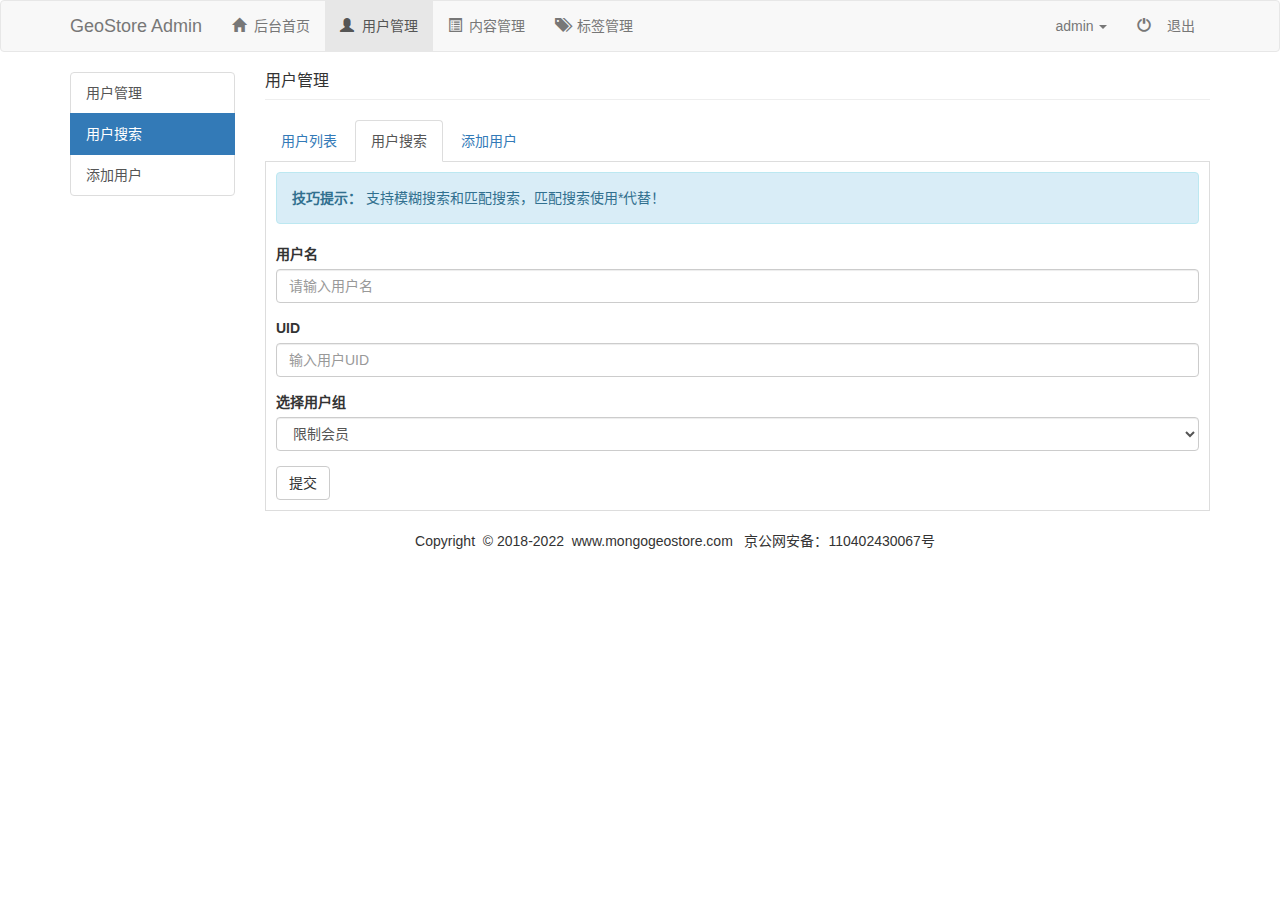
<file: BootStrap_Demo2/templates/user_search.html>
<!DOCTYPE html>
<html lang="zh-CN">

<head>
    <meta charset="utf-8">
    <meta http-equiv="X-UA-Compatible" content="IE=edge">
    <meta name="viewport" content="width=device-width, initial-scale=1">
    <!-- 上述3个meta标签*必须*放在最前面，任何其他内容都*必须*跟随其后！ -->
    <title>MongoGeoStore</title>

    <!-- Bootstrap -->
    <link href="../static/css/bootstrap.min.css" rel="stylesheet">
    <link href="../static/css/bootstrap-geostore.css" rel="stylesheet">

</head>

<body>
    <!-- 导航 -->
    <nav class="navbar navbar-default">
        <div class="container">
            <div class="navbar-header">
                <!-- 小屏幕按钮和logo -->
                <button class="navbar-toggle" data-toggle="collapse" data-target=".navbar-collapse">
                    <span class="icon-bar"></span>
                    <span class="icon-bar"></span>
                    <span class="icon-bar"></span>
                </button>
                <a href="index.html" class="navbar-brand">GeoStore Admin</a>
                <!-- 小屏幕按钮和logo -->
            </div>

            <!-- 导航 -->
            <div class="navbar-collapse collapse">
                <ul class="nav navbar-nav ">
                    <li><a href="index.html"><span class="glyphicon glyphicon-home"></span>&nbsp;&nbsp;后台首页</a></li>
                    <li class="active"><a href="#user_list.html"><span
                                class="glyphicon glyphicon-user"></span>&nbsp;&nbsp;用户管理</a></li>
                    <li><a href="content.html"><span class="glyphicon glyphicon-list-alt"></span>&nbsp;&nbsp;内容管理</a>
                    </li>
                    <li><a href="tag.html"><span class="glyphicon glyphicon-tags"></span>&nbsp;&nbsp;标签管理</a></li>
                </ul>
                <ul class="nav navbar-nav navbar-right">
                    <li class="dropdown">
                        <a id="dLabel" type="button" data-toggle="dropdown" aria-haspopup="true" aria-expanded="false">
                            admin
                            <span class="caret"></span>
                        </a>
                        <ul class="dropdown-menu" aria-labelledby="dLabel">
                            <li><a href="index.html"><span class="glyphicon glyphicon-screenshot"></span>
                                    &nbsp;&nbsp;前台首页</a></li>
                            <li><a href="index.html"><span class="glyphicon glyphicon-user"></span> &nbsp;&nbsp;个人主页</a>
                            </li>
                            <li><a href="index.html"><span class="glyphicon glyphicon-cog"></span> &nbsp;&nbsp;个人设置</a>
                            </li>
                            <li><a href="index.html"><span class="glyphicon glyphicon-credit-card"></span>
                                    &nbsp;&nbsp;账户中心</a></li>
                            <li><a href="index.html"><span class="glyphicon glyphicon-heart"></span>
                                    &nbsp;&nbsp;我的收藏</a></li>
                        </ul>
                    </li>
                    <li><a href="#bbs"><span class="glyphicon glyphicon-off"></span> &nbsp;&nbsp; 退出</a></li>
                </ul>
            </div>
            <!-- 导航 -->
        </div>
    </nav>
    <!-- 导航 -->

    <div class="container">
        <div class="row">
            <div class="col-md-2">
                <div class="list-group">
                    <a href="user_list.html" class="list-group-item">用户管理</a>
                    <a href="user_search.html" class="list-group-item active">用户搜索</a>
                    <a href="" role="button" class="list-group-item" data-toggle="modal" data-target="#myModal">添加用户</a>
                </div>
            </div>
            <div class="col-md-10">
                <div class="page-header">
                    <h1>用户管理</h1>
                </div>
                <ul class="nav nav-tabs">
                    <li>
                        <a href="user_list.html">用户列表</a>
                    </li>
                    <li class="active">
                        <a href="user_search.html">用户搜索</a>
                    </li>
                    <!-- Button trigger modal -->
                    <li>
                        <a href="" role="button" data-toggle="modal" data-target="#myModal">添加用户</a>
                    </li>
                </ul>
                <form action="#" class="user_search">
                    <div class="alert alert-info" role="alert">
                        <strong>技巧提示： </strong>
                        支持模糊搜索和匹配搜索，匹配搜索使用*代替！
                    </div>
                    <div class="form-group">
                        <label for="name">用户名</label>
                        <input type="text" id="name" class="form-control" placeholder="请输入用户名">
                    </div>
                    <div class="form-group">
                        <label for="uid">UID</label>
                        <input type="text" id="uid" class="form-control" placeholder="输入用户UID">
                    </div>
                    <div class="form-group">
                        <label for="yonghuzu">选择用户组</label>
                        <select id="yonghuzu" class="form-control">
                            <option>限制会员</option>
                            <option>新手上路</option>
                            <option>注册会员</option>
                            <option>中级会员</option>
                            <option>高级会员</option>
                        </select>
                    </div>
                    <button type="submit" class="btn btn-default">提交</button>
                </form>
            </div>
            <!-- Modal -->
            <div class="modal fade" id="myModal" tabindex="-1" role="dialog" aria-labelledby="myModalLabel">
                <div class="modal-dialog" role="document">
                    <div class="modal-content">
                        <div class="modal-header">
                            <button type="button" class="close" data-dismiss="modal" aria-label="Close"><span
                                    aria-hidden="true">&times;</span></button>
                            <h4 class="modal-title" id="myModalLabel">添加用户</h4>
                        </div>
                        <div class="modal-body">
                            <form action="#">
                                <div class="form-group">
                                    <label for="addname">用户名</label>
                                    <input type="text" id="addname" class="form-control" placeholder="用户名">
                                </div>
                                <div class="form-group">
                                    <label for="addpassword">用户密码</label>
                                    <input type="text" id="addpassword" class="form-control" placeholder="请输入用户密码">
                                </div>
                                <div class="form-group">
                                    <label for="addpassword">确认用户密码</label>
                                    <input type="text" id="addpassword" class="form-control" placeholder="请确认输入用户密码">
                                </div>
                                <div class="form-group">
                                    <label for="addemail">请输入用户邮箱</label>
                                    <input type="email" id="addemail" class="form-control" placeholder="请输入用户邮箱">
                                </div>
                                <div class="form-group">
                                    <label for="addyonghuzu">所属用户组</label>
                                    <select id="addyonghuzu" class="form-control">
                                        <option>限制会员</option>
                                        <option>新手上路</option>
                                        <option>注册会员</option>
                                        <option>中级会员</option>
                                        <option>高级会员</option>
                                    </select>
                                </div>
                            </form>
                        </div>
                        <div class="modal-footer">
                            <button type="button" class="btn btn-default" data-dismiss="modal">关闭</button>
                            <button type="button" class="btn btn-primary">提交</button>
                        </div>
                    </div>
                </div>
            </div>
        </div>

        <!-- footer -->
        <footer>
            <div class="container">
                <div class="row">
                    <div class="col=-md-12">
                        <p>
                            Copyright &nbsp;©&nbsp;2018-2022&nbsp;&nbsp;www.mongogeostore.com&nbsp;&nbsp;
                            京公网安备：110402430067号
                        </p>
                    </div>
                </div>
            </div>
        </footer>
        <!-- footer -->

        <!-- jQuery (Bootstrap 的所有 JavaScript 插件都依赖 jQuery，所以必须放在前边) -->
        <script src="../static/js/jquery-3.4.1.min.js"></script>
        <!-- 加载 Bootstrap 的所有 JavaScript 插件。你也可以根据需要只加载单个插件。 -->
        <script src="../static/js/bootstrap.min.js"></script>

</body>

</html>
</file>
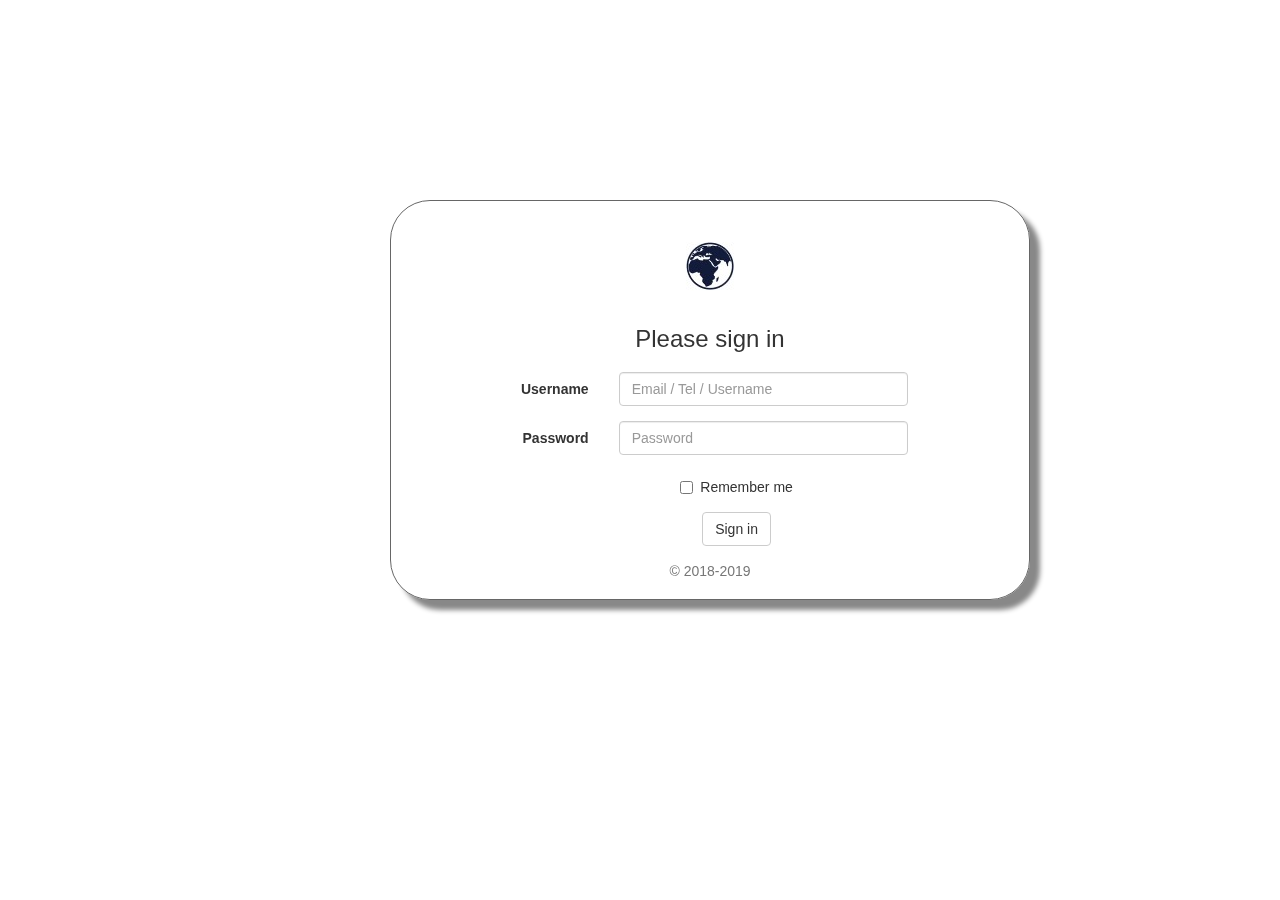
<file: Bootstrap_Demo3/templates/Login.html>
<!DOCTYPE html>
<html lang="zh-CN">

<head>
    <meta charset="utf-8">
    <meta http-equiv="X-UA-Compatible" content="IE=edge">
    <meta name="viewport" content="width=device-width, initial-scale=1">
    <!-- 上述3个meta标签*必须*放在最前面，任何其他内容都*必须*跟随其后！ -->
    <title>MongoGeoStore</title>

    <!-- Bootstrap -->
    <link href="../static/css/bootstrap.css" rel="stylesheet">
    <link rel="stylesheet" href="../static/css/MongoGeoStore.css">
    <!-- 标题栏： -->
    <link rel="icon" href="../static/images/earth_logo.ico" type="image/x-icon">
    <!-- 收藏夹： -->
    <link rel="shortcut icon" href="../static/images/earth_logo.ico" type="image/x-icon">

</head>

<body>
    <div class="container">
        <div class="row text-center">
            <div class="col-md-12" id="login_box">
                <form class="form-horizontal ">
                    <img src="../static/images/earth_logo.jpg" alt="logo">
                    <h3 style="text-align:center;">Please&nbsp;sign&nbsp;in</h3>
                    <div class="form-group mar20">
                        <label for="inputEmail3" class="col-sm-4 control-label">Username</label>
                        <div class="col-sm-6">
                            <input type="email" class="form-control" id="inputEmail3"
                                placeholder="Email / Tel / Username">
                        </div>
                    </div>
                    <div class="form-group">
                        <label for="inputPassword3" class="col-sm-4 control-label">Password</label>
                        <div class="col-sm-6">
                            <input type="password" class="form-control" id="inputPassword3" placeholder="Password">
                        </div>
                    </div>
                    <div class="form-group">
                        <div class="col-sm-offset-1 col-sm-11">
                            <div class="checkbox">
                                <label>
                                    <input type="checkbox"> Remember me
                                </label>
                            </div>
                        </div>
                    </div>
                    <div class="form-group">
                        <div class="col-sm-offset-1 col-sm-11">
                            <button type="submit" class="btn btn-default">Sign in</button>
                        </div>
                    </div>
                    <p class="mt-5 mb-3 text-muted">© 2018-2019</p>
                </form>
            </div>
        </div>
    </div>


    <!-- jQuery (Bootstrap 的所有 JavaScript 插件都依赖 jQuery，所以必须放在前边) -->
    <script src="../static/js/jquery-3.4.1.js"></script>
    <!-- 加载 Bootstrap 的所有 JavaScript 插件。你也可以根据需要只加载单个插件。 -->
    <script src="../static/js/bootstrap.js"></script>
</body>

</html>
</file>
<file: Bootstrap_Demo3/static/css/MongoGeoStore.css>
.mar20 {
    margin-top: 20px;
}

/* form.form-horizontal {
    margin-top: 250px;
} */

img {
    margin-top: 25px;
}


#login_box::before {
    content: "";
    /* background-image: url(../images/home.jpg); */
    opacity: 0.6;
    z-index: -1;
    background-size: 640px 400px;
    width: 640px;
    height: 400px;
    position: absolute;
    /* 一定要设置position:absolute,这样才能设置z-index，让背景处于内容的下一层 */
    top: 0px;
    left: 0px;
    border-radius: 40px;
}

#login_box {
    position: fixed;
    left: 50%;
    top: 200px;
    width: 640px;
    height: 400px;
    margin-left: -250px;
    border-radius: 40px;
    box-shadow: 10px 10px 5px #888;
    border: 1px solid #666;

    text-align: center;
}
</file>
